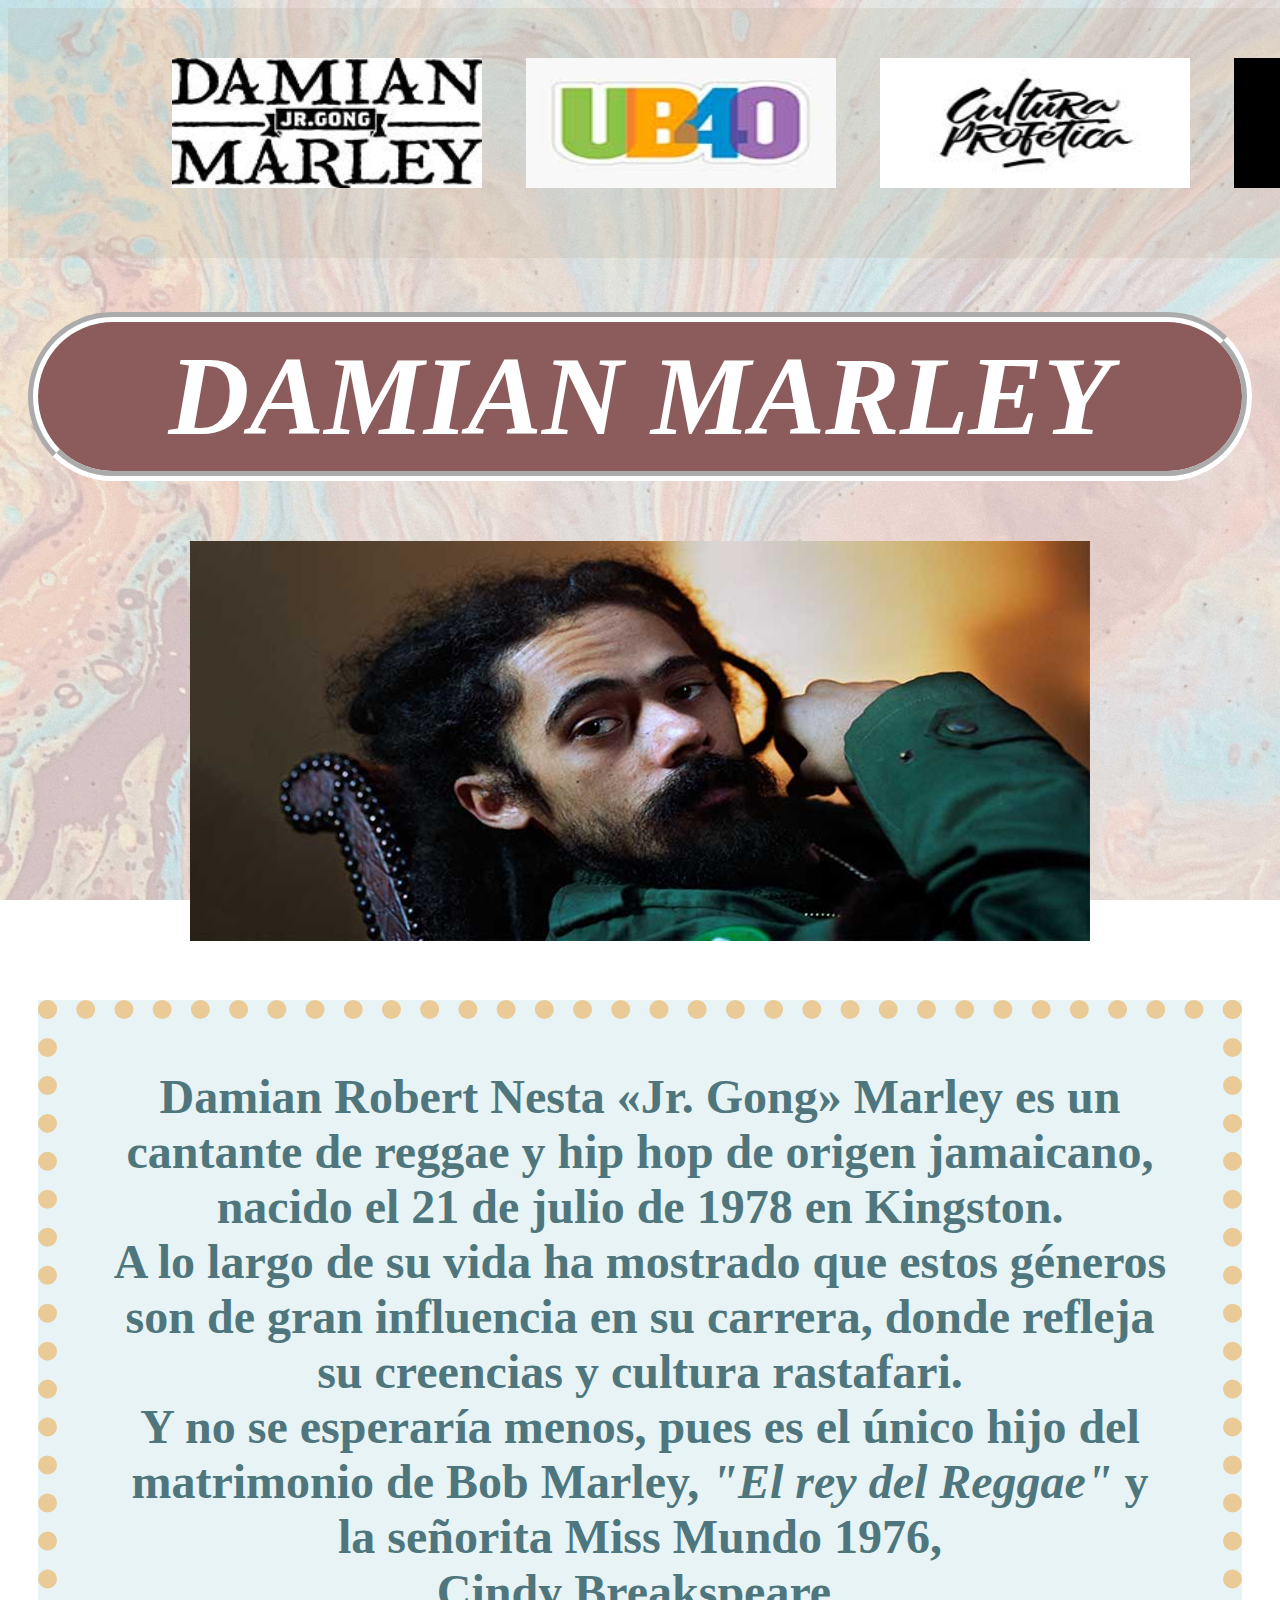
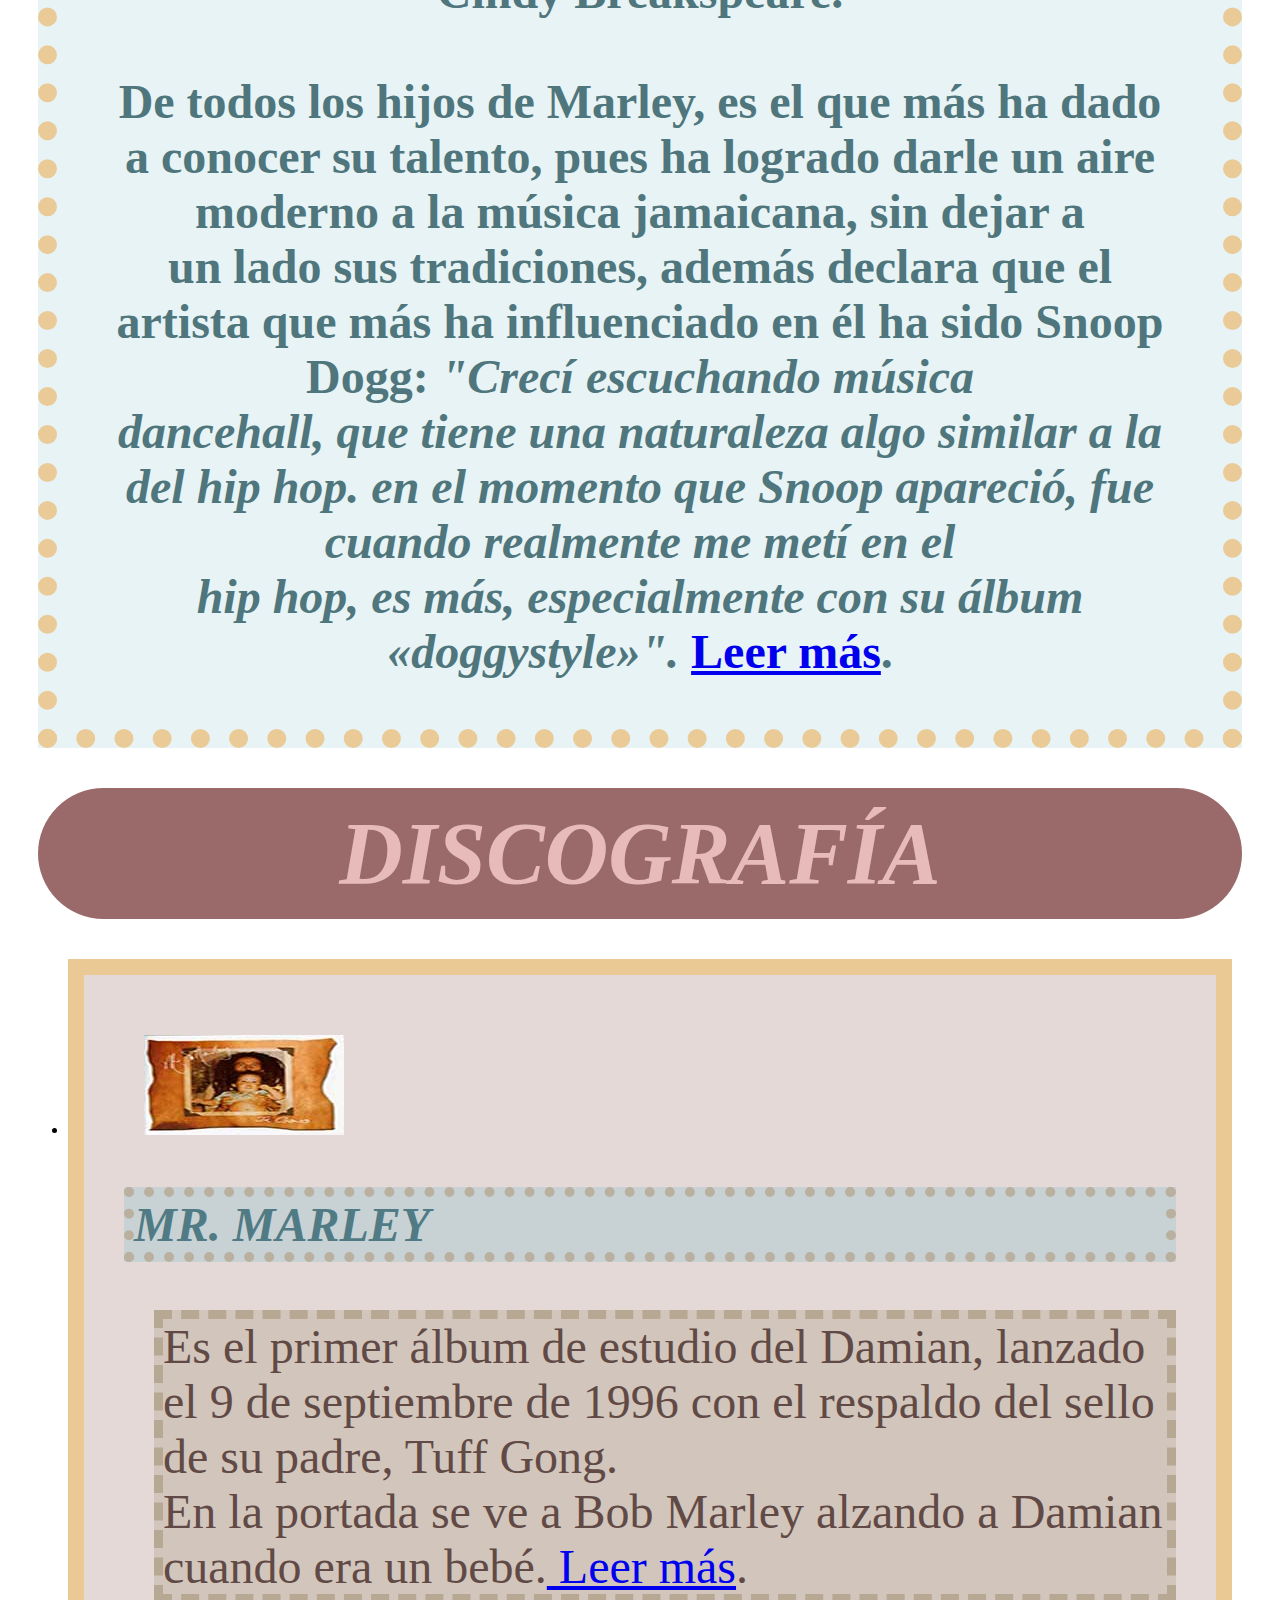
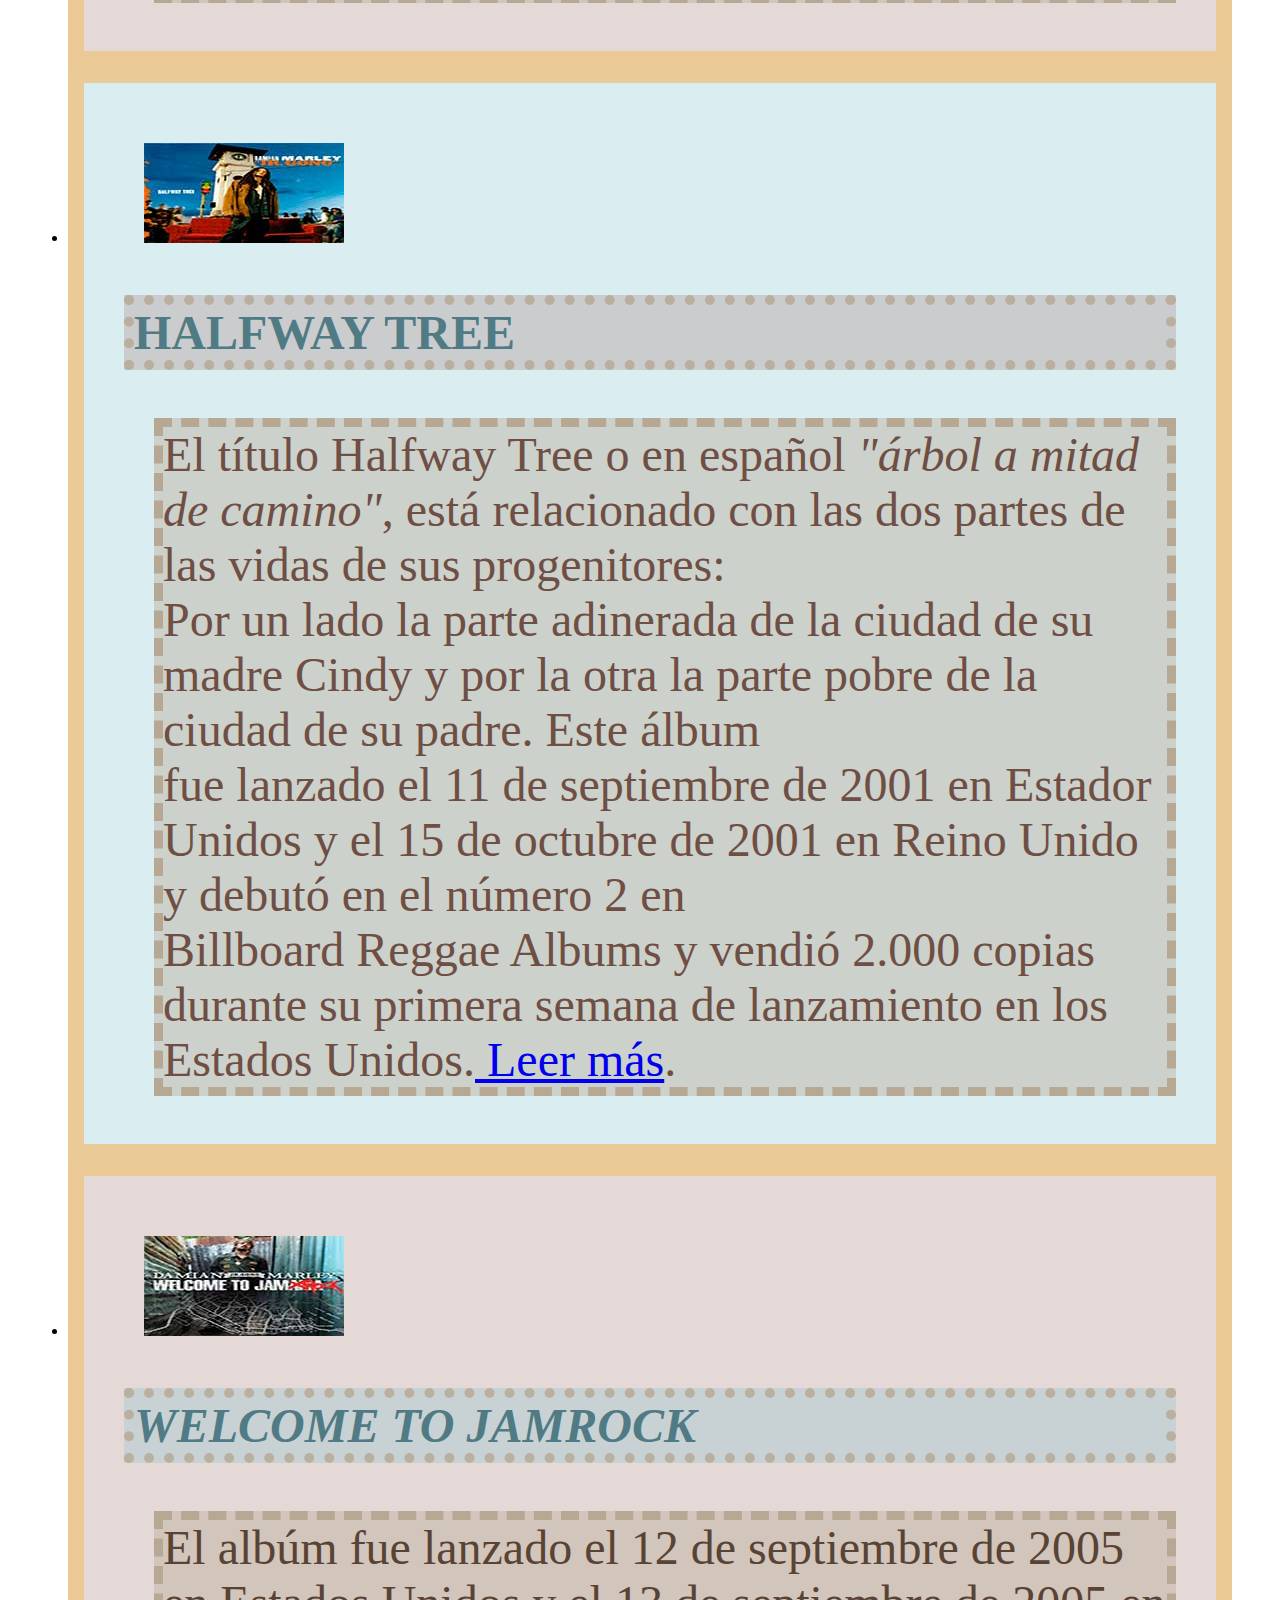
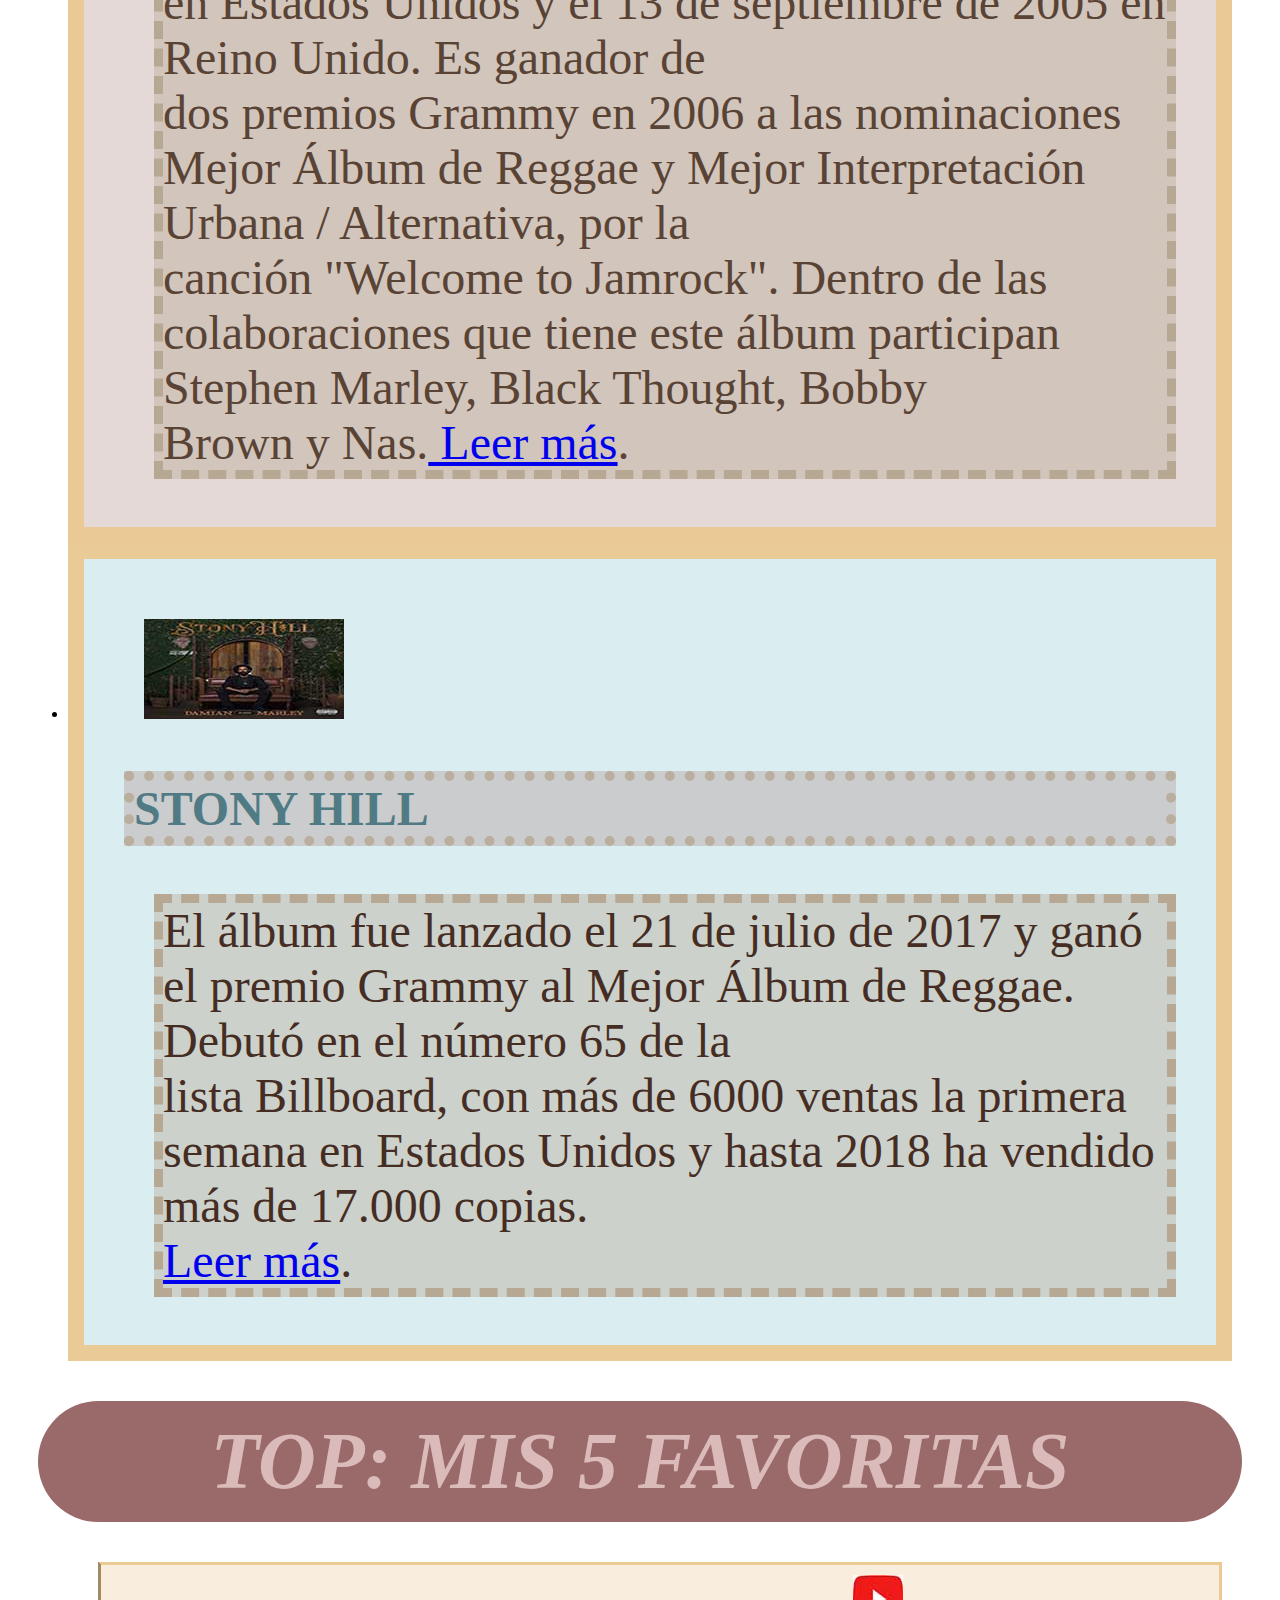
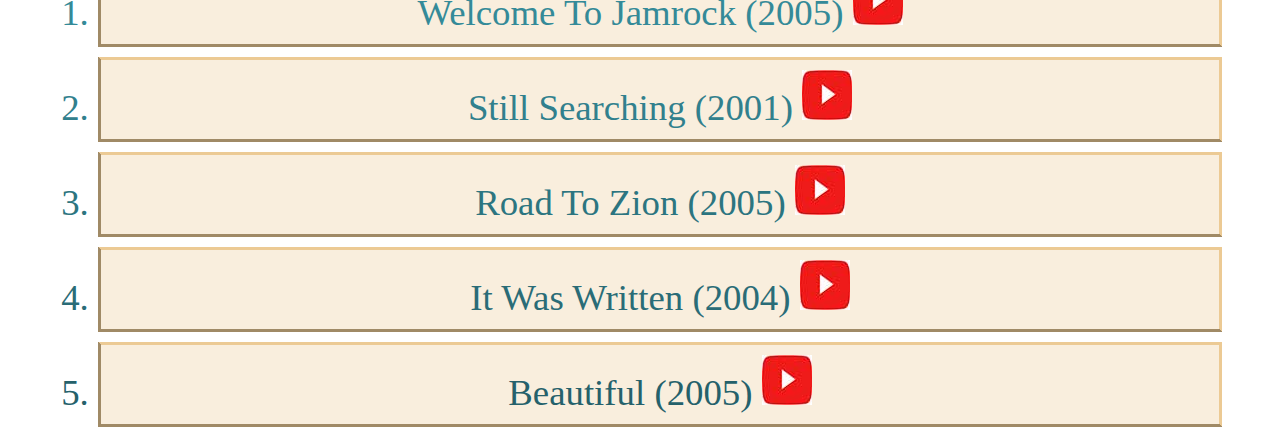
<file: pagina_bandas/index.html>
<!DOCTYPE html>
<html>

	<head>

		<title>BANDAS MUSICALES FAVORITAS: DAMIAN MARLEY</title>
		<meta charset="utf-8">
		<meta name="author" content="Ana María Cota">
		<meta name="keywords" content="musica, artista, genero, damian marley, reggae">
		<meta name="description" content="Sitio web personal usado para compartir mis bandas musicales favoritas">

		<link rel="stylesheet" type="text/css" media="all" href="css/stylo.css"> 

	</head>

	
	<body>

		<div class="navegacion">

		<a href="index.html"><img src="images/damian_marley_logo.jpg" alt="DAMIAN MARLEY LOGO" title="DAMIAN MARLEY"></a>
		<a href="ub40.html"><img src="images/ub40_logo.jpg" alt="UB40 LOGO" title="UB40"></a>
		<a href="culturaprofetica.html"><img src="images/cultura_profetica_logo.jpg" alt="CULTURA PROFÉTICA LOGO" title="CULTURA PROFÉTICA"></a>
		<a href="movimientooriginal.html"><img src="images/movimiento_original_logo.jpg" alt="MOVIMIENTO ORIGINAL LOGO" title="MOVIMIENTO ORIGINAL"></a>

		</div>

		<br><br><br>
		

	<h1>DAMIAN MARLEY</h1>

		<div class="principalimg"><img src="images/damian_marley/damian_marley.jpg" alt="DAMIAN MARLEY" title="DAMIAN MARLEY"></div>

		<p class="intro">Damian Robert Nesta «Jr. Gong» Marley es un cantante de reggae y hip hop de origen jamaicano, nacido el 21 de julio de 1978 en Kingston.<br> A lo largo de su vida ha mostrado que estos géneros son de gran influencia en su carrera, donde refleja su creencias y cultura rastafari.<br> Y no se esperaría menos, pues es el único hijo del matrimonio de Bob Marley, <em>"El rey del Reggae"</em> y la señorita Miss Mundo 1976,<br> Cindy Breakspeare.<br><br> De todos los hijos de Marley, es el que más ha dado a conocer su talento, pues ha logrado darle un aire moderno a la música jamaicana, sin dejar a <br> un lado sus tradiciones, además declara que el artista que más ha influenciado en él ha sido Snoop Dogg: <em>"Crecí escuchando música <br> dancehall, que tiene una naturaleza algo similar a la del hip hop. en el momento que Snoop apareció, fue cuando realmente me metí en el <br> hip hop, es más, especialmente con su álbum «doggystyle»".</em> <a href="https://www.last.fm/es/music/Damian+Marley/+wiki" target="_blank"> Leer más</a>.</p>


	<h2 id="sub1">DISCOGRAFÍA</h2>

		<ul>
			<li class="album_uno">
				<img src="images/damian_marley/mr_marley.jpg" alt="MR. MARLEY DAMIAN MARLEY" title="MR MARLEY ALBUM">
				<h3 class="ana" id="ita">MR. MARLEY</h3>
				<p class="disco_uno">Es el primer álbum de estudio del Damian, lanzado el 9 de septiembre de 1996 con el respaldo del sello de su padre, Tuff Gong. <br> En la portada se ve a Bob Marley alzando a Damian cuando era un bebé.<a href="https://en.wikipedia.org/wiki/Mr._Marley" target="_blank"> Leer más</a>.</p>

			</li>

			<li class="album_dos">
				<img src="images/damian_marley/halfway_tree.jpg" alt="HALFWAY TREE DAMIAN MARLEY" title="HALFWAY TREE ALBUM"><br>
				<h3 class="maria" id="bol">HALFWAY TREE</h3>
				<p class="disco_dos">El título Halfway Tree o en español <em>"árbol a mitad de camino"</em>, está relacionado con las dos partes de las vidas de sus progenitores:<br> Por un lado la parte adinerada de la ciudad de su madre Cindy y por la otra la parte pobre de la ciudad de su padre. Este álbum <br> fue lanzado el 11 de septiembre de 2001 en Estador Unidos y el 15 de octubre de 2001 en Reino Unido y debutó en el número 2 en <br> Billboard Reggae Albums y vendió 2.000 copias durante su primera semana de lanzamiento en los Estados Unidos.<a href="https://en.wikipedia.org/wiki/Halfway_Tree" target="_blank"> Leer más</a>.</p>
			</li>

			<li class="album_uno">
				<img src="images/damian_marley/welcome_to_jamrock.jpg" alt="WELCOME TO JAMROCK DAMIAN MARLEY" title="WELCOME TO JAMROCK ALBUM">
				<h3 class="cota" id="ita">WELCOME TO JAMROCK</h3>
				<p class="disco_tres">El albúm fue lanzado el 12 de septiembre de 2005 en Estados Unidos y el 13 de septiembre de 2005 en Reino Unido. Es ganador de<br> dos premios Grammy en 2006 a las nominaciones Mejor Álbum de Reggae y Mejor Interpretación Urbana / Alternativa, por la <br> canción "Welcome to Jamrock". Dentro de las colaboraciones que tiene este álbum participan Stephen Marley, Black Thought, Bobby <br> Brown y Nas.<a href="https://en.wikipedia.org/wiki/Welcome_to_Jamrock" target="_blank"> Leer más</a>.</p>
			</li>

			<li class="album_dos">
				<img src="images/damian_marley/stony_hill.jpg" alt="STONY HILL DAMIAN MARLEY" title="STONY HILL ALBUM">
				<h3 class="noguera" id="bol">STONY HILL</h3>
				<p class="disco_cuatro">El álbum fue lanzado el 21 de julio de 2017 y ganó el premio Grammy al Mejor Álbum de Reggae. Debutó en el número 65 de la <br> lista Billboard, con más de 6000 ventas la primera semana en Estados Unidos y hasta 2018 ha vendido más de 17.000 copias.<br><a href="https://en.wikipedia.org/wiki/Stony_Hill_(album)" target="_blank"> Leer más</a>.</p>
			</li>


		</ul>

	<h2 id="sub2">TOP: MIS 5 FAVORITAS</h2>

		<ol id="canciones">
			<li class="primera">
				Welcome To Jamrock (2005) <a href="https://www.youtube.com/watch?v=_GZlJGERbvE" target="_blank"> <img src="images/youtube_logo.jpg"></a>
			</li>



			<li class="segunda">
				Still Searching (2001) <a href="https://www.youtube.com/watch?v=YsunfX4FwHM" target="_blank"> <img src="images/youtube_logo.jpg"></a>
			
			</li>



			<li class="tercera">
				Road To Zion (2005) <a href="https://www.youtube.com/watch?v=JnSdUaQUF-8" target="_blank"> <img src="images/youtube_logo.jpg"></a>
			
			</li>



			<li class="cuarta">
				It Was Written (2004) <a href="https://www.youtube.com/watch?v=8ETFBr8dsWE" target="_blank"> <img src="images/youtube_logo.jpg"></a>
			
			</li>



			<li class="quinta">
				Beautiful (2005) <a href="https://www.youtube.com/watch?v=IBGYRtVqVSM" target="_blank"> <img src="images/youtube_logo.jpg"></a>
			
			</li>


	</ol>

	</body>

</html>
</file>
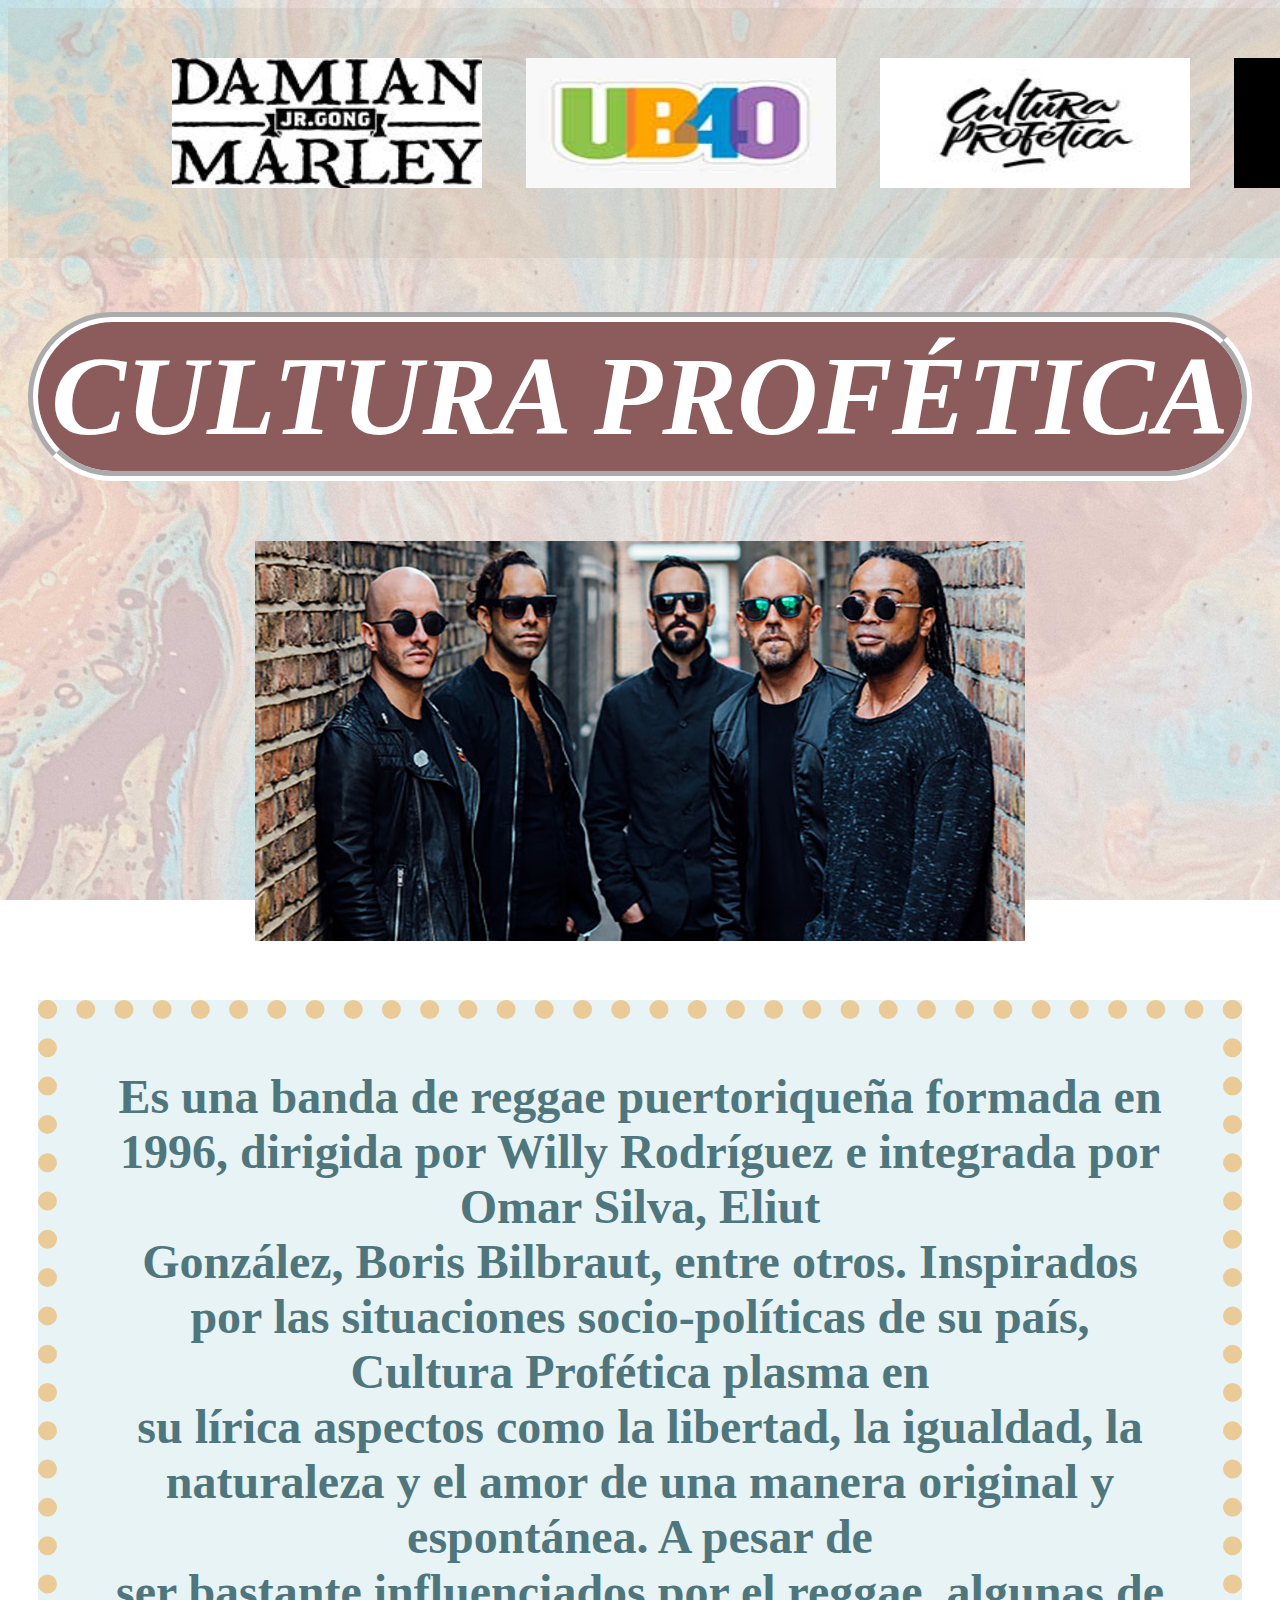
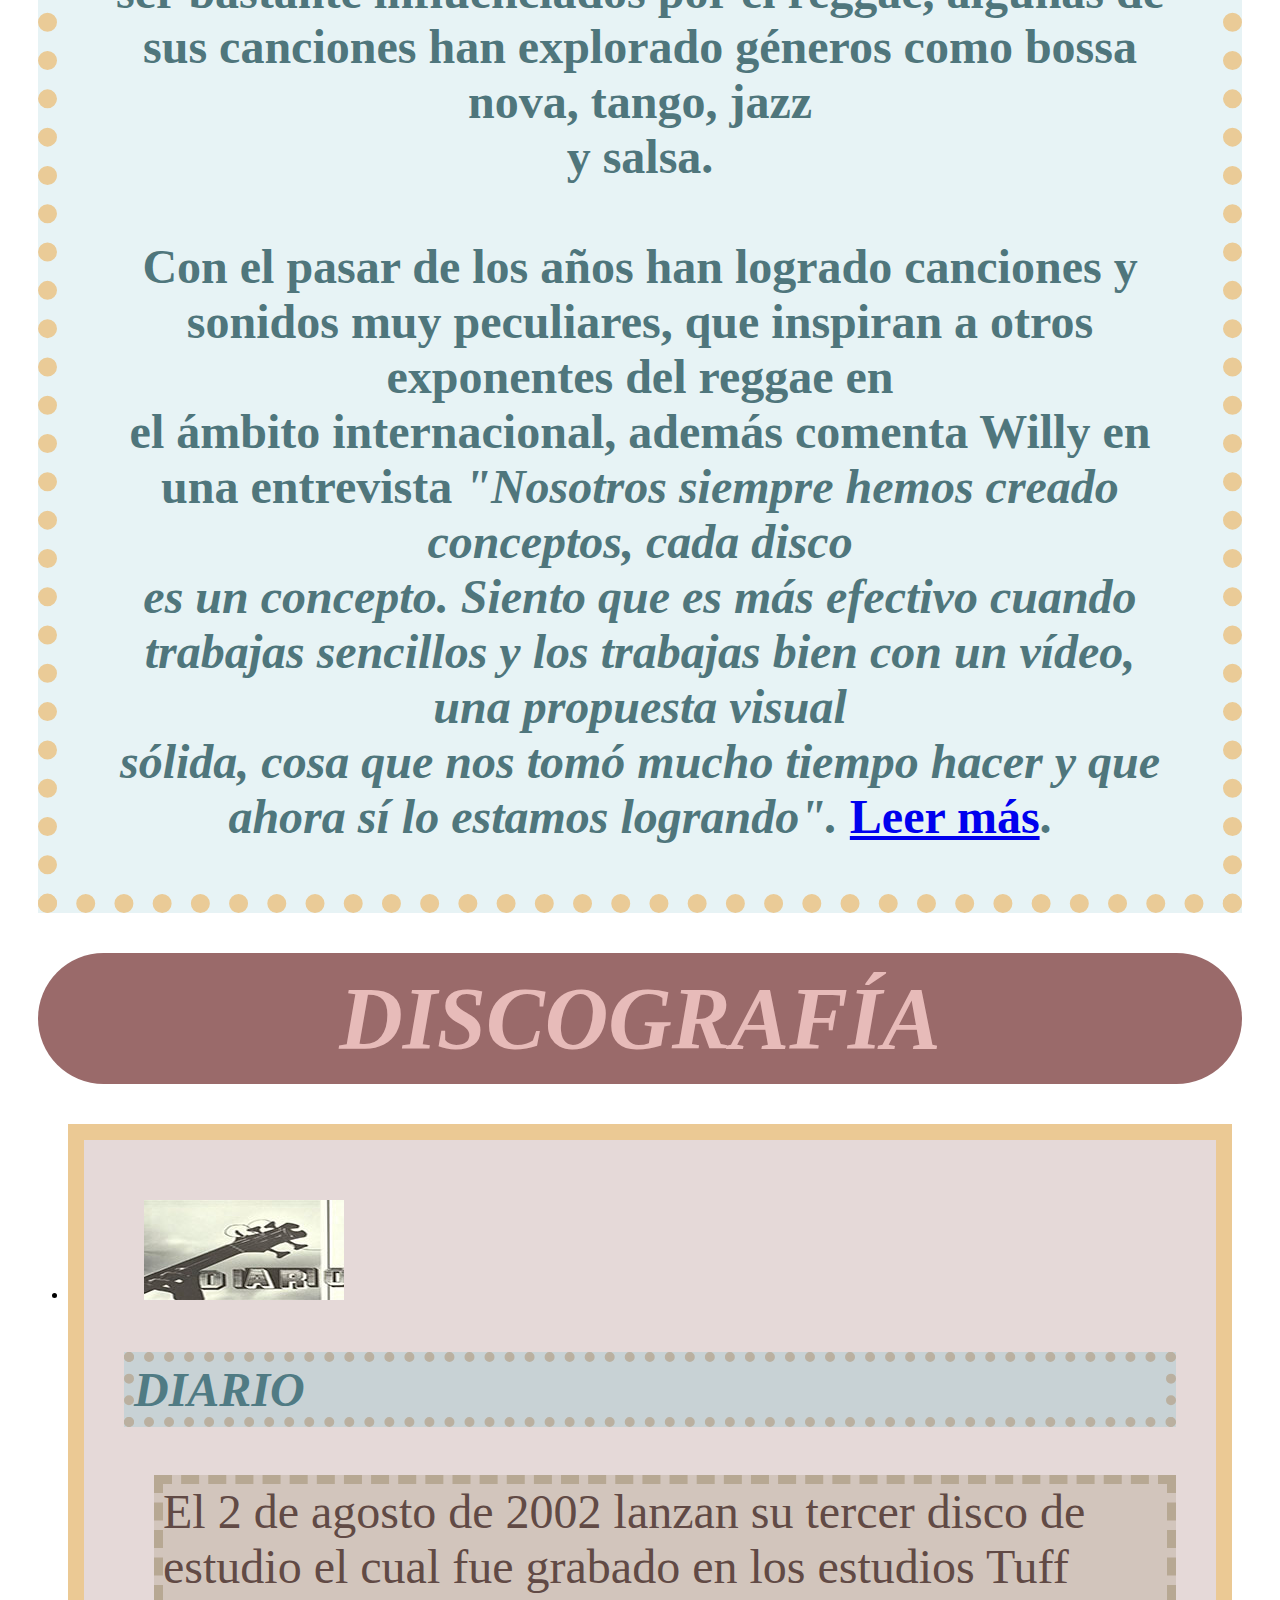
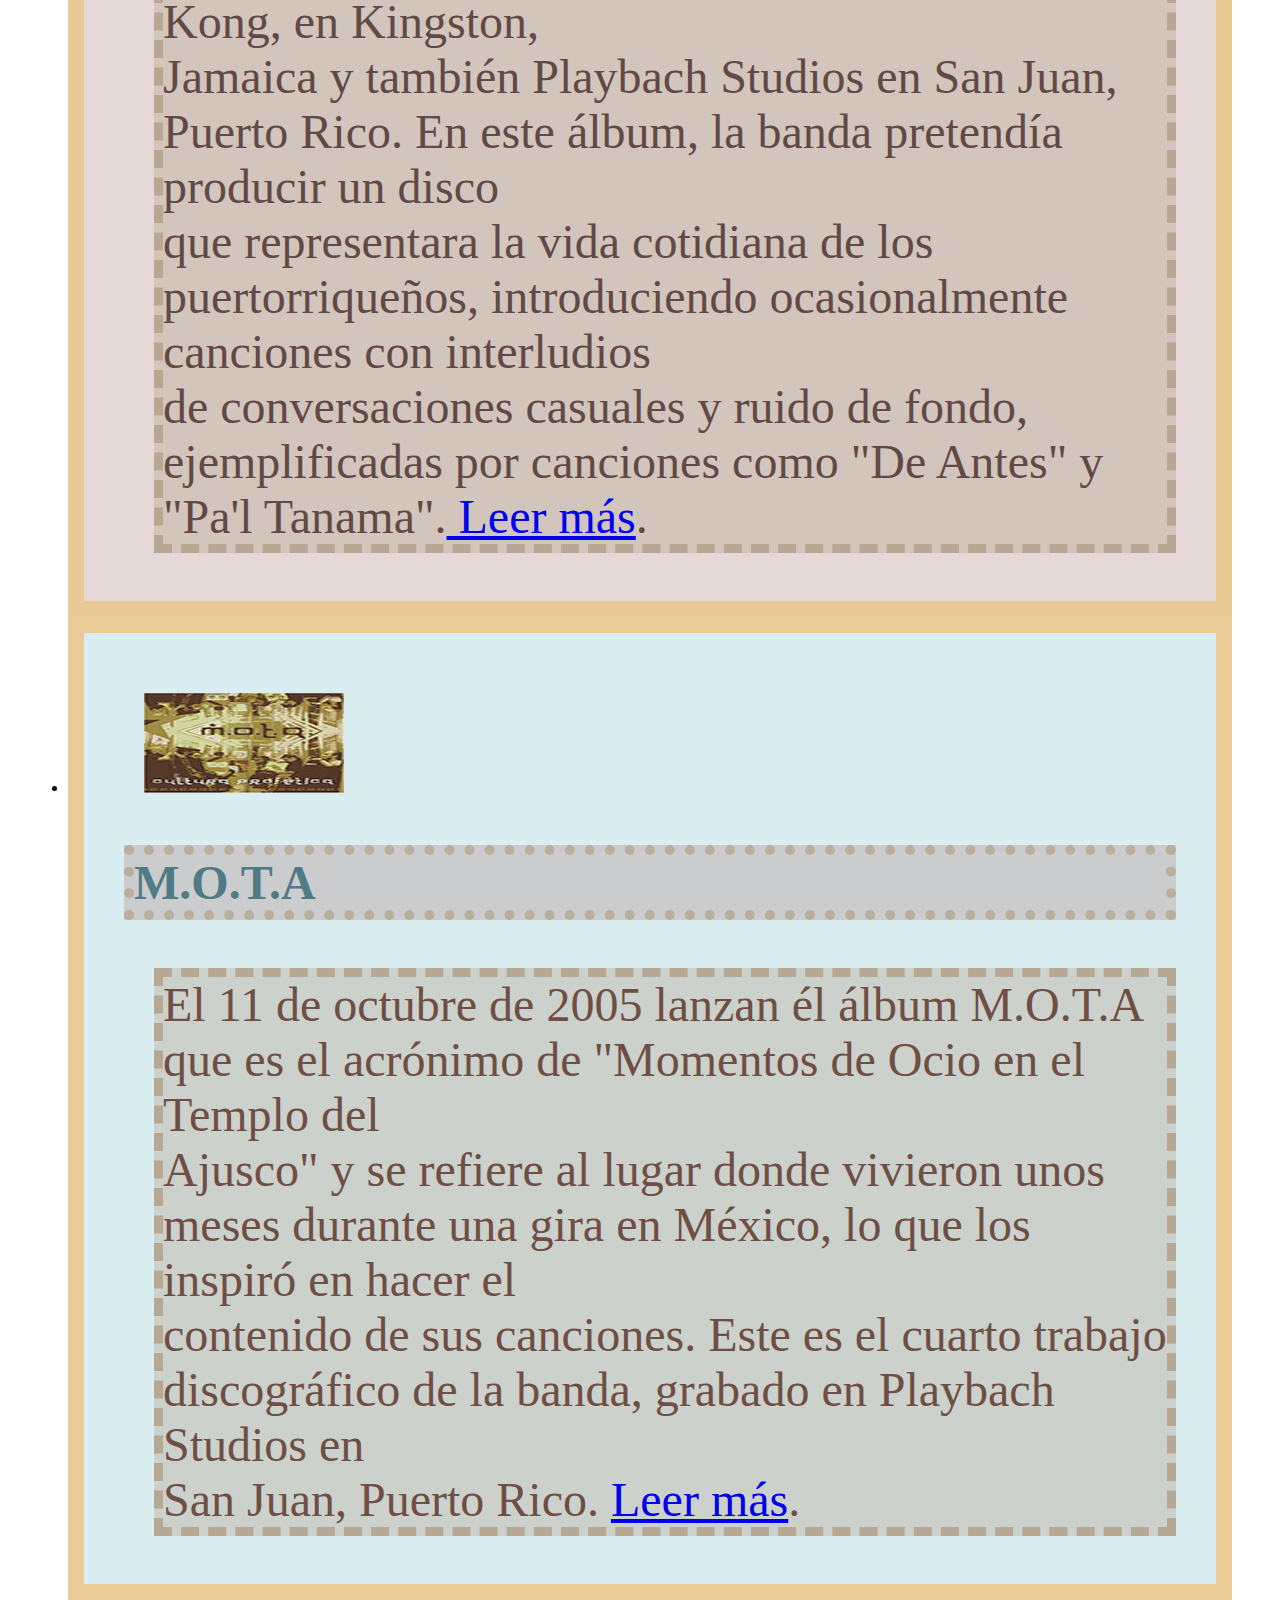
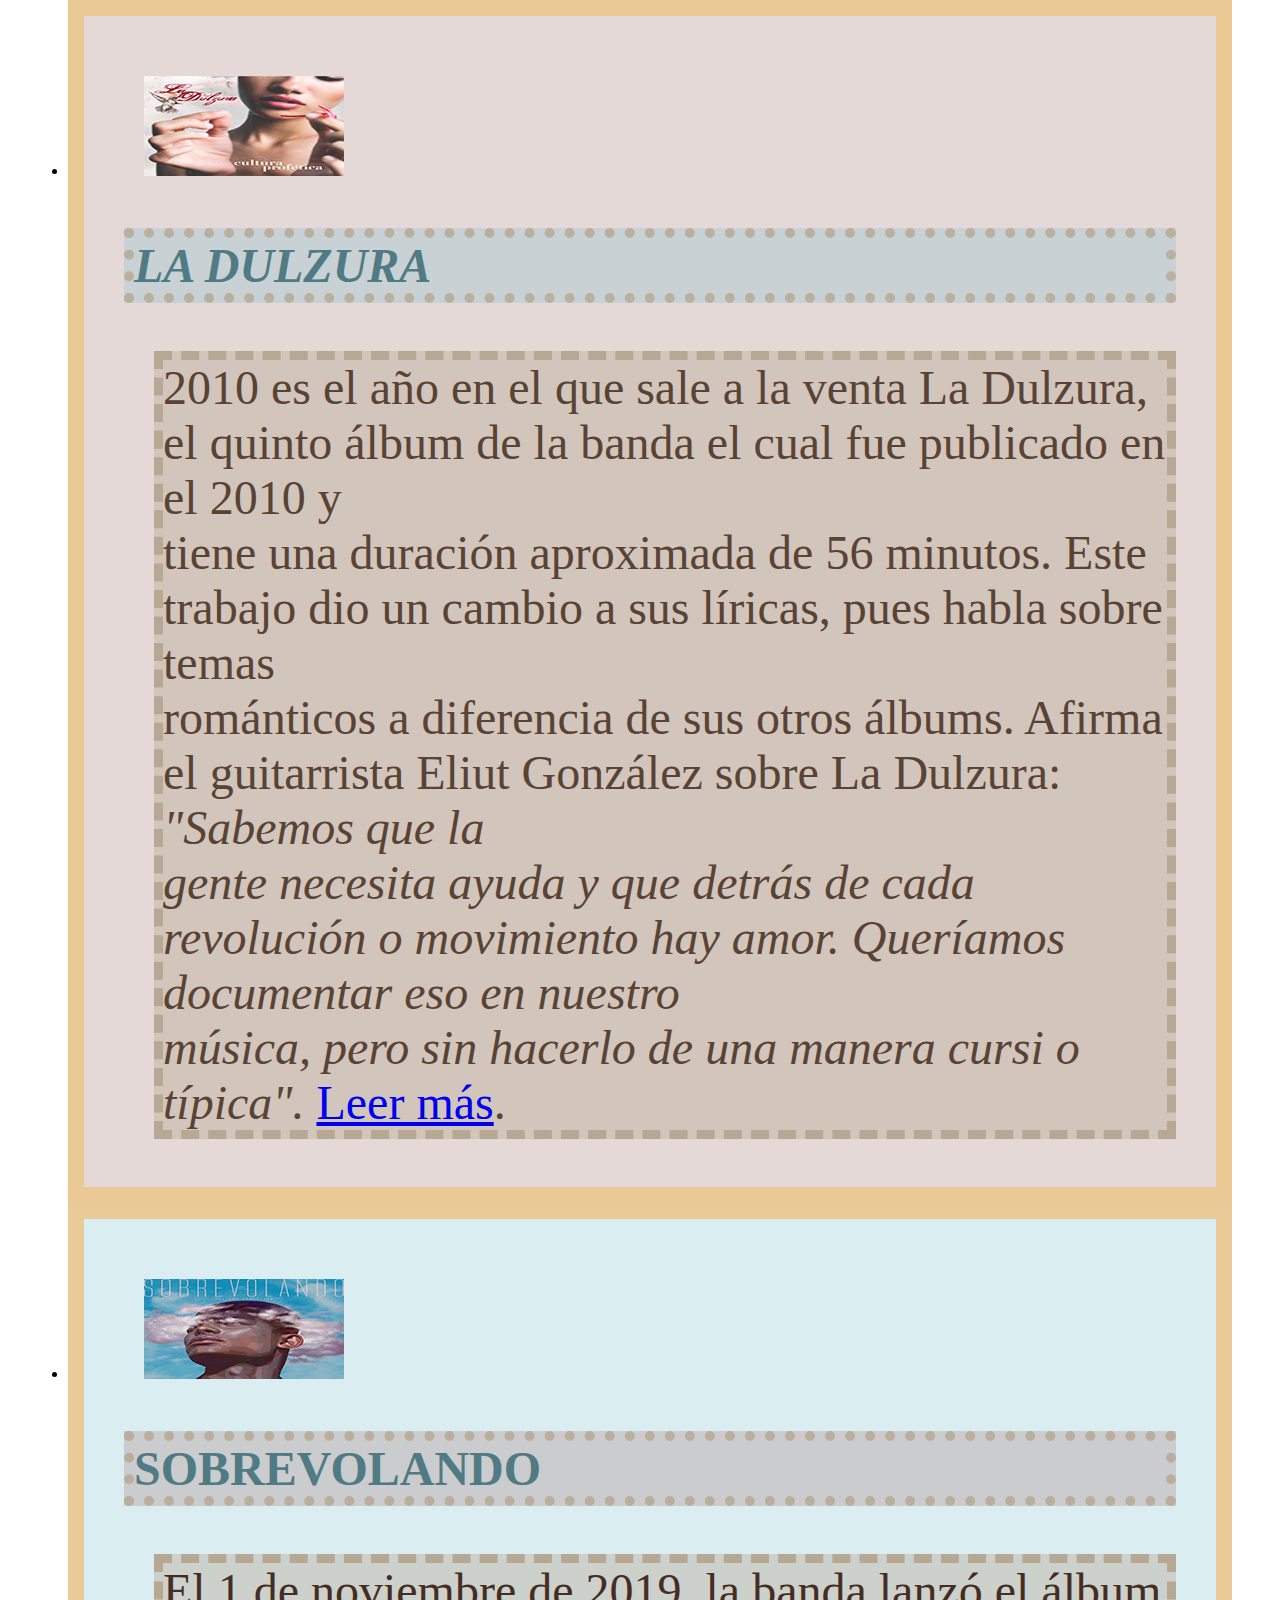
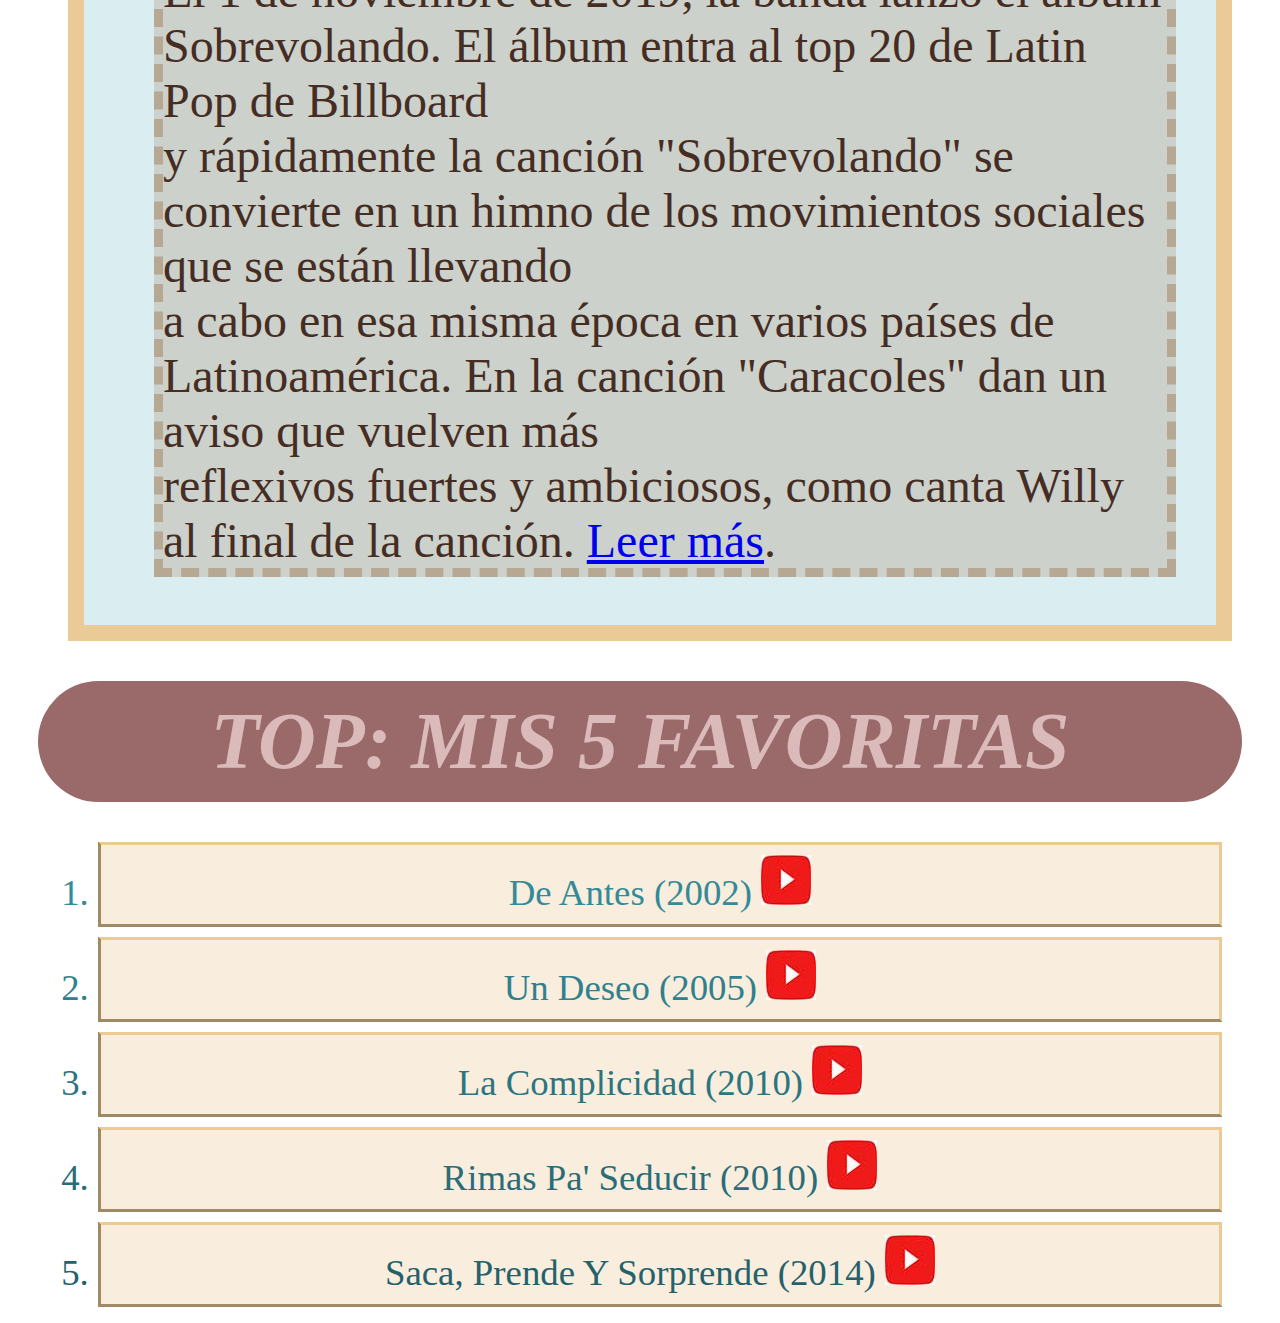
<file: pagina_bandas/culturaprofetica.html>
<!DOCTYPE html>
<html>

	<head>

		<title>CULTURA PROFÉTICA</title>
		<meta charset="utf-8">
		<meta name="author" content="Ana María Cota">
		<meta name="keywords" content="musica, artista, genero, cultura profetica, reggae">
		<meta name="description" content="Sitio web personal usado para compartir mis bandas musicales favoritas">

		<link rel="stylesheet" type="text/css" media="all" href="css/stylo.css"> 

	</head>

	
	<body>

		<div class="navegacion">

		<a href="index.html"><img src="images/damian_marley_logo.jpg" alt="DAMIAN MARLEY LOGO" title="DAMIAN MARLEY"></a>
		<a href="ub40.html"><img src="images/ub40_logo.jpg" alt="UB40 LOGO" title="UB40"></a>
		<a href="culturaprofetica.html"><img src="images/cultura_profetica_logo.jpg" alt="CULTURA PROFÉTICA LOGO" title="CULTURA PROFÉTICA"></a>
		<a href="movimientooriginal.html"><img src="images/movimiento_original_logo.jpg" alt="MOVIMIENTO ORIGINAL LOGO" title="MOVIMIENTO ORIGINAL"></a>

		</div>

		<br><br><br>
		

	<h1>CULTURA PROFÉTICA</h1>

		<div><img src="images/cultura_profetica/cultura_profetica.jpg" alt="CULTURA PROFÉTICA" title="CULTURA PROFÉTICA"></div>

		<p class="intro">Es una banda de reggae puertoriqueña formada en 1996, dirigida por Willy Rodríguez e integrada por Omar Silva, Eliut <br> González, Boris Bilbraut, entre otros. Inspirados por las situaciones socio-políticas de su país, Cultura Profética plasma en <br> su lírica aspectos como la libertad, la igualdad, la naturaleza y el amor de una manera original y espontánea. A pesar de <br> ser  bastante influenciados por el reggae, algunas de sus canciones han explorado géneros como  bossa nova, tango, jazz <br> y salsa. <br><br> Con el pasar de los años han logrado canciones y sonidos muy peculiares, que inspiran a otros exponentes del reggae en <br> el ámbito internacional, además comenta Willy en una entrevista <em>"Nosotros siempre hemos creado conceptos, cada disco <br> es un concepto. Siento que es más efectivo cuando trabajas sencillos y los trabajas bien con un vídeo, una propuesta visual <br> sólida, cosa que nos tomó mucho tiempo hacer y que ahora sí lo estamos logrando".</em> <a href="https://www.buenamusica.com/cultura-profetica/biografia" target="_blank"> Leer más</a>.</p>


	<h2 id="sub1">DISCOGRAFÍA</h2>

		<ul>
			<li class="album_uno">
				<img src="images/cultura_profetica/diario.jpg" alt="DIARIO" title="DIARIO ALBUM">
				<h3 class="ana" id="ita">DIARIO</h3>
				<p class="disco_uno">El 2 de agosto de 2002 lanzan su tercer disco de estudio el cual fue grabado en los estudios Tuff Kong, en Kingston, <br> Jamaica y también Playbach Studios en San Juan, Puerto Rico. En este álbum, la banda pretendía producir un disco <br> que representara la vida cotidiana de los puertorriqueños, introduciendo ocasionalmente canciones con interludios <br> de conversaciones casuales y ruido de fondo, ejemplificadas por canciones como "De Antes" y "Pa'l Tanama".<a href="https://en.wikipedia.org/wiki/Diario_(Cultura_Prof%C3%A9tica_album)" target="_blank"> Leer más</a>.</p>

			</li>

			<li class="album_dos">
				<img src="images/cultura_profetica/mota.jpg" alt="MOTA" title="MOTA ALBUM"><br>
				<h3 class="maria" id="bol">M.O.T.A</h3>
				<p class="disco_dos">El 11 de octubre de 2005 lanzan él álbum M.O.T.A que es el acrónimo de "Momentos de Ocio en el Templo del <br>  Ajusco" y se refiere al lugar donde vivieron unos meses durante una gira en México, lo que los inspiró en hacer el <br> contenido de sus canciones. Este es el cuarto trabajo discográfico de la banda, grabado en Playbach Studios en <br> San Juan, Puerto Rico. <a href="https://en.wikipedia.org/wiki/M.O.T.A._(album)" target="_blank"> Leer más</a>.</p>
			</li>

			<li class="album_uno">
				<img src="images/cultura_profetica/la_dulzura.jpg" alt="LA DULZURA" title="LA DULZURA ALBUM">
				<h3 class="cota" id="ita">LA DULZURA</h3>
				<p class="disco_tres">2010 es el año en el que sale a la venta La Dulzura, el quinto álbum de la banda el cual fue publicado en el 2010 y <br> tiene una duración aproximada de 56 minutos. Este trabajo dio un cambio a sus líricas, pues habla sobre temas <br> románticos a diferencia de sus otros álbums. Afirma el guitarrista Eliut González sobre La Dulzura: <em>"Sabemos que la <br> gente necesita ayuda y que detrás de cada revolución o movimiento hay amor. Queríamos documentar eso en nuestro <br> música, pero sin hacerlo de una manera cursi o típica".</em> <a href="https://en.wikipedia.org/wiki/La_Dulzura" target="_blank"> Leer más</a>.</p>
			</li>

			<li class="album_dos">
				<img src="images/cultura_profetica/sobrevolando.jpg" alt="SOBREVOLANDO" title="SOBREVOLANDO ALBUM">
				<h3 class="noguera" id="bol">SOBREVOLANDO</h3>
				<p class="disco_cuatro">El 1 de noviembre de 2019, la banda lanzó el álbum Sobrevolando. El álbum entra al top 20 de Latin Pop de Billboard <br> y rápidamente la canción "Sobrevolando" se convierte en un himno de los movimientos sociales que se están llevando <br> a cabo en esa misma época en varios países de Latinoamérica. En la canción "Caracoles" dan un aviso que vuelven más <br> reflexivos fuertes y ambiciosos, como canta Willy al final de la canción. <a href="https://www.revistafactum.com/sobrevolando-el-ambicioso-renacer-de-cultura-profetica/" target="_blank"> Leer más</a>.</p>
			</li>


		</ul>

	<h2 id="sub2">TOP: MIS 5 FAVORITAS</h2>

		<ol id="canciones">
			<li class="primera">
				De Antes (2002) <a href="https://www.youtube.com/watch?v=8IkeeqmA230" target="_blank"> <img src="images/youtube_logo.jpg"></a>
			</li>



			<li class="segunda">
				Un Deseo (2005) <a href="https://www.youtube.com/watch?v=BxYTR93-KZA" target="_blank"> <img src="images/youtube_logo.jpg"></a>
			
			</li>



			<li class="tercera">
				La Complicidad (2010) <a href="https://www.youtube.com/watch?v=Fjg3n5nt550" target="_blank"> <img src="images/youtube_logo.jpg"></a>
			
			</li>



			<li class="cuarta">
				Rimas Pa' Seducir (2010) <a href="https://www.youtube.com/watch?v=MPWd1GJflIw" target="_blank"> <img src="images/youtube_logo.jpg"></a>
			
			</li>



			<li class="quinta">
				Saca, Prende Y Sorprende (2014) <a href="https://www.youtube.com/watch?v=ilFRysXKwRE" target="_blank"> <img src="images/youtube_logo.jpg"></a>
			
			</li>


	</ol>

	</body>

</html>
</file>
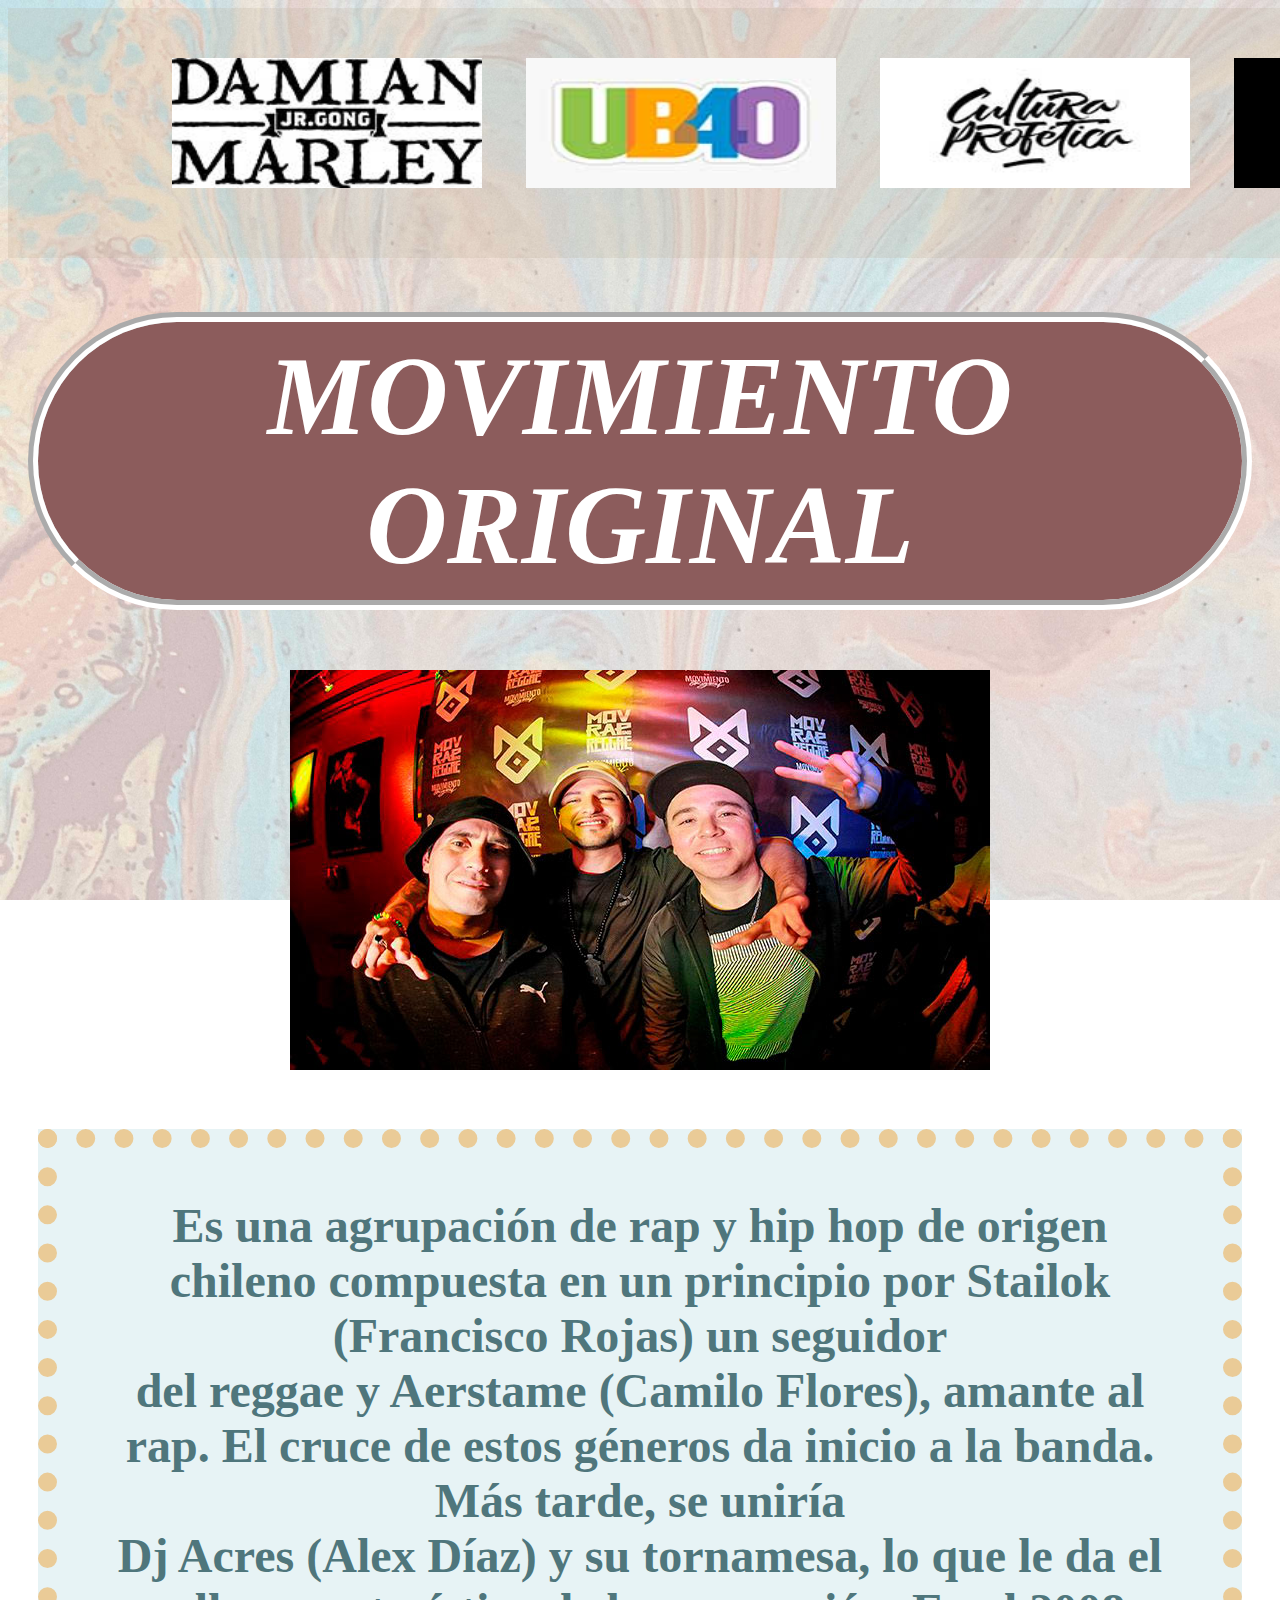
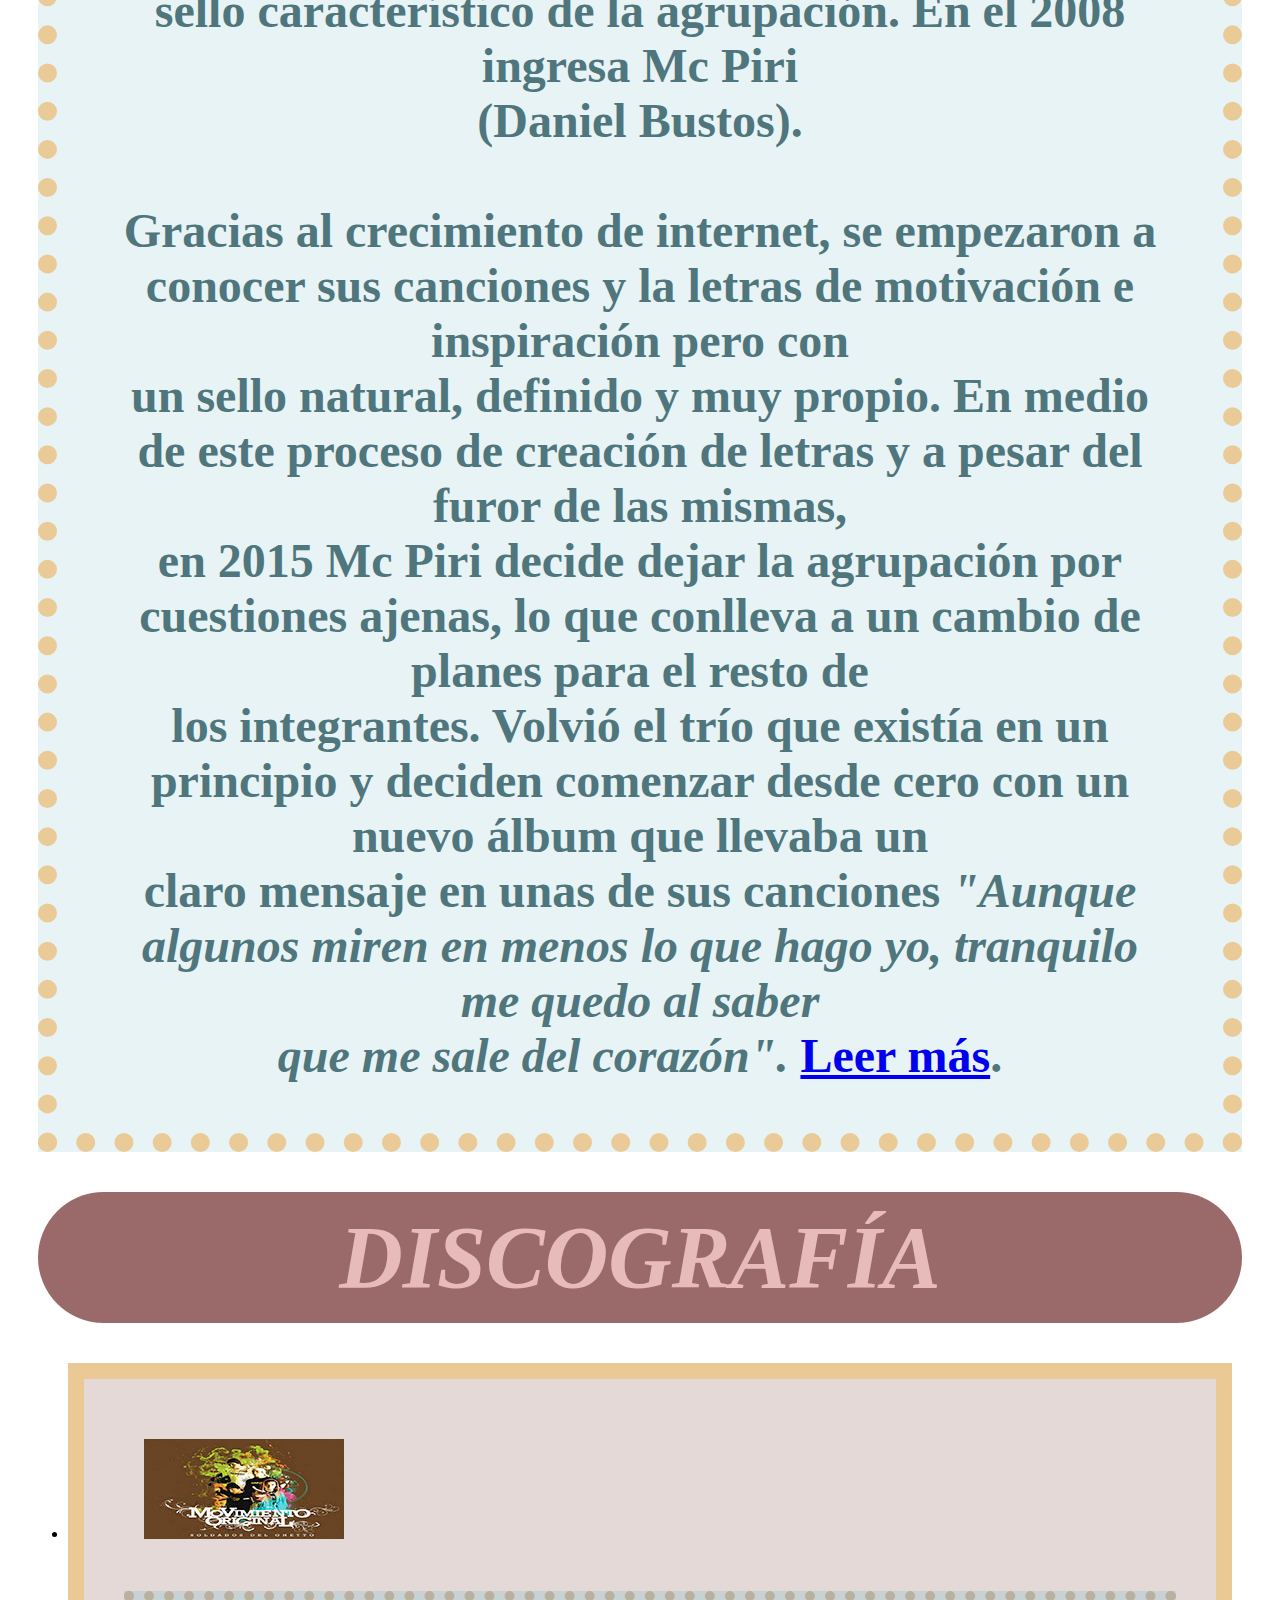
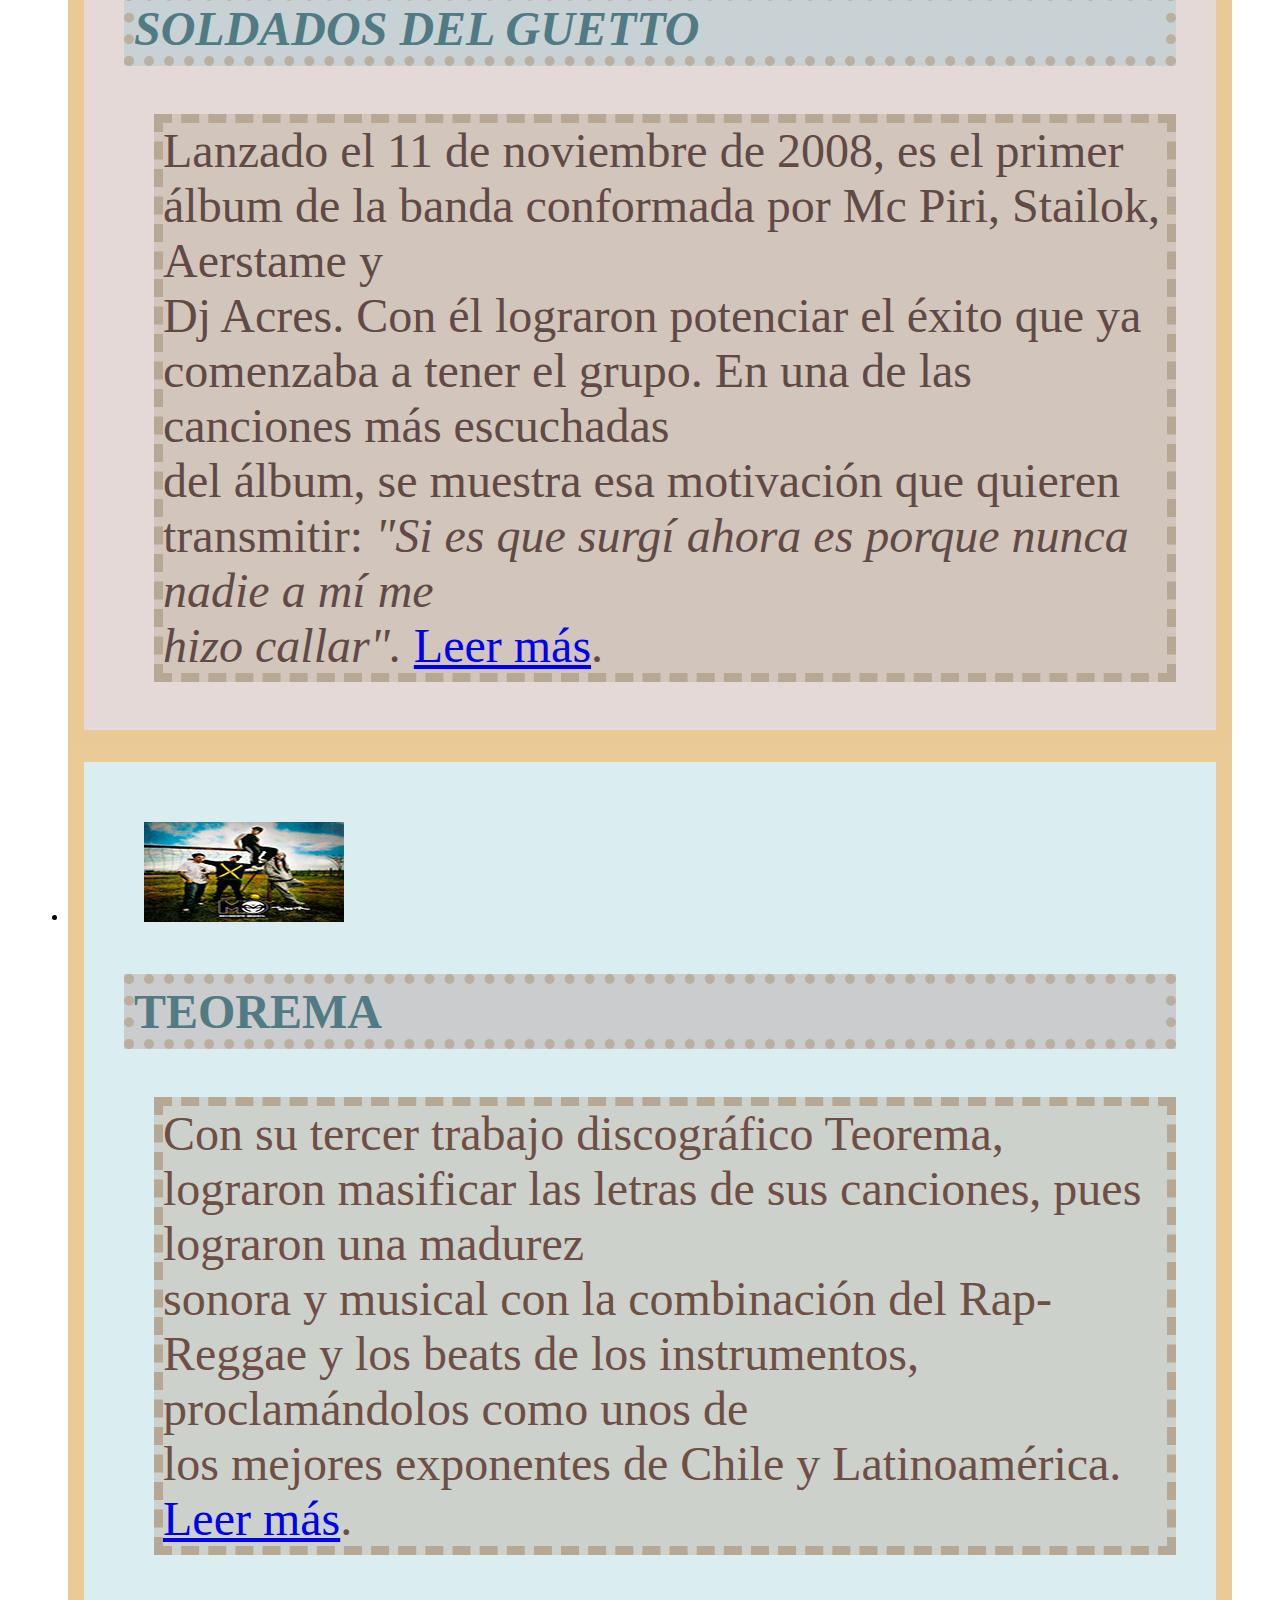
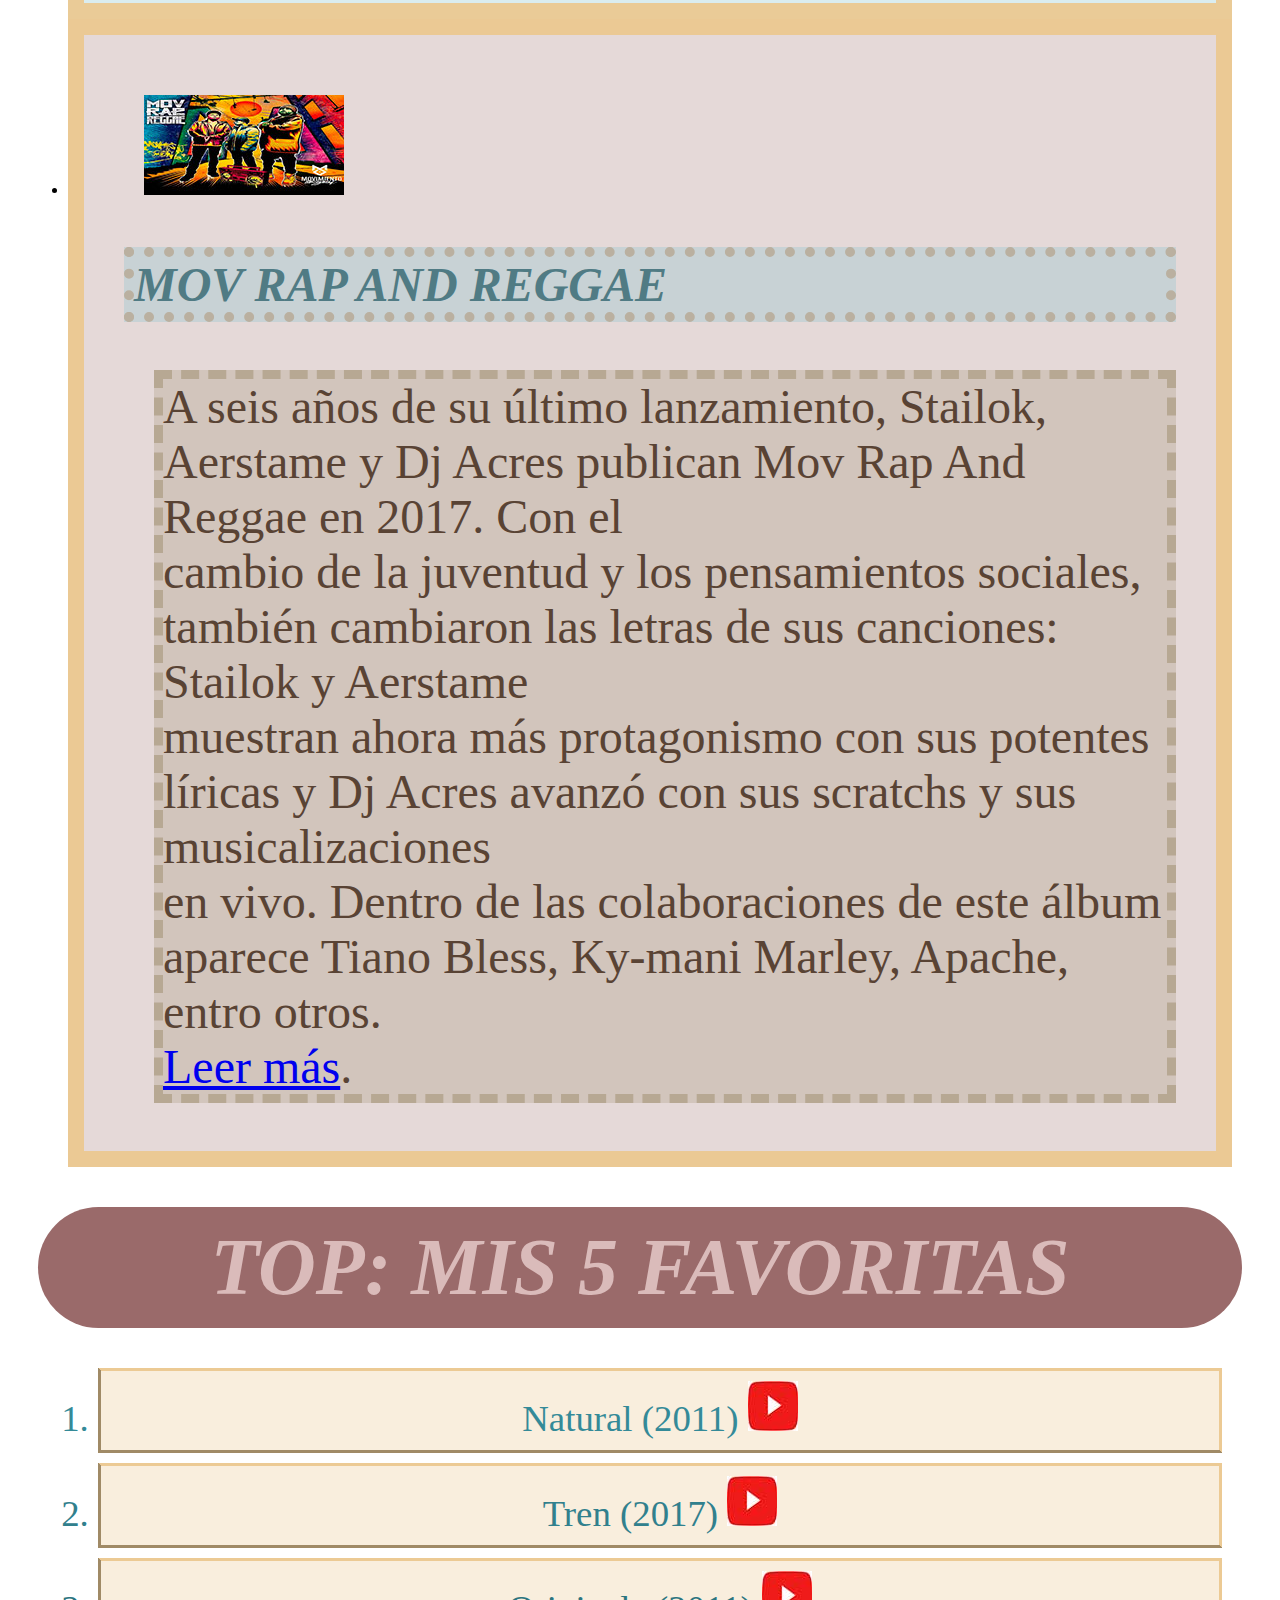
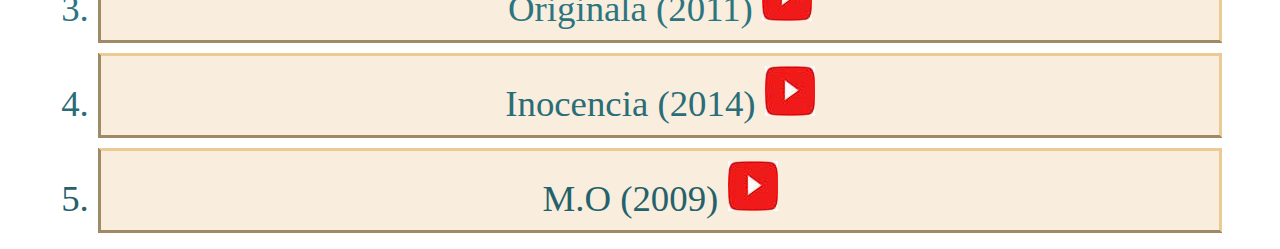
<file: pagina_bandas/movimientooriginal.html>
<!DOCTYPE html>
<html>

	<head>

		<title>MOVIMIENTO ORIGINAL</title>
		<meta charset="utf-8">
		<meta name="author" content="Ana María Cota">
		<meta name="keywords" content="musica, artista, genero, movimiento original, hip hop">
		<meta name="description" content="Sitio web personal usado para compartir mis bandas musicales favoritas">

		<link rel="stylesheet" type="text/css" media="all" href="css/stylo.css"> 

	</head>

	
	<body>

		<div class="navegacion">

		<a href="index.html"><img src="images/damian_marley_logo.jpg" alt="DAMIAN MARLEY LOGO" title="DAMIAN MARLEY"></a>
		<a href="ub40.html"><img src="images/ub40_logo.jpg" alt="UB40 LOGO" title="UB40"></a>
		<a href="culturaprofetica.html"><img src="images/cultura_profetica_logo.jpg" alt="CULTURA PROFÉTICA LOGO" title="CULTURA PROFÉTICA"></a>
		<a href="movimientooriginal.html"><img src="images/movimiento_original_logo.jpg" alt="MOVIMIENTO ORIGINAL LOGO" title="MOVIMIENTO ORIGINAL"></a>

		</div>
		
		<br><br><br>
		

	<h1>MOVIMIENTO ORIGINAL</h1>

		<div><img src="images/movimiento_original/movimiento_original_banda.jpg" alt="MOVIMIENTO ORIGINAL" title="MOVIMIENTO ORIGINAL"></div>

		<p class="intro"> Es una agrupación de rap y hip hop de origen chileno compuesta en un principio por Stailok (Francisco Rojas) un seguidor <br> del reggae y Aerstame (Camilo Flores), amante al rap. El cruce de estos géneros da inicio a la banda. Más tarde, se uniría <br> Dj Acres (Alex Díaz) y su tornamesa, lo que le da el sello característico de la agrupación. En el 2008 ingresa Mc Piri <br> (Daniel Bustos). <br><br> Gracias al crecimiento de internet, se empezaron a conocer sus canciones y la letras de motivación e inspiración pero con <br> un sello natural, definido y muy propio. En medio de este proceso de creación de letras y a pesar del furor de las mismas, <br> en 2015  Mc Piri decide dejar la agrupación por cuestiones ajenas, lo que conlleva a un cambio de planes para el resto de <br> los integrantes. Volvió el trío que existía en un principio y deciden comenzar desde cero con un nuevo álbum que llevaba un <br> claro  mensaje en unas de sus canciones <em>"Aunque algunos miren en menos lo que hago yo, tranquilo me quedo al saber <br> que me  sale del corazón".</em>  <a href="https://www.musicapopular.cl/grupo/movimiento-original/" target="_blank"> Leer más</a>.</p>


	<h2 id="sub1">DISCOGRAFÍA</h2>

		<ul>
			<li class="album_uno">
				<img src="images/movimiento_original/soldados_del_guetto.jpg" alt="SOLDADOS DEL GUETTO" title="SOLDADOS DEL GUETTO ALBUM">
				<h3 class="ana" id="ita">SOLDADOS DEL GUETTO</h3>
				<p class="disco_uno"> Lanzado el 11 de noviembre de 2008, es el primer álbum de la banda conformada por Mc Piri, Stailok, Aerstame y <br> Dj Acres. Con él lograron potenciar el éxito que ya comenzaba a tener el grupo. En una de las canciones más escuchadas <br> del álbum, se muestra esa motivación que quieren transmitir: <em>"Si es que surgí ahora es porque nunca nadie a mí me <br>  hizo callar".</em> <a href="https://es.wikipedia.org/wiki/Soldados_del_ghetto" target="_blank"> Leer más</a>.</p>

			</li>

			<li class="album_dos">
				<img src="images/movimiento_original/teorema.jpg" alt="TEOREMA" title="TEOREMA">
				<h3 class="maria" id="bol">TEOREMA</h3>
				<p class="disco_dos"> Con su tercer trabajo discográfico Teorema, lograron masificar las letras de sus canciones, pues lograron una madurez <br> sonora y musical con la combinación del Rap-Reggae y los beats de los instrumentos, proclamándolos como unos de <br> los mejores exponentes de Chile y Latinoamérica. <a href="https://www.hhgroups.com/albumes/movimiento-original/teorema-46776/" target="_blank"> Leer más</a>.</p>

				
			</li>

			<li class="album_uno">
				<img src="images/movimiento_original/mov_rap_and_reggae.jpg" alt="MOV RAP AND REGGAE" title="MOV RAP AND REGGAE ALBUM">
				<h3 class="cota"  id="ita">MOV RAP AND REGGAE</h3>
				<p class="disco_tres">A seis años de su último lanzamiento, Stailok, Aerstame y Dj Acres publican Mov Rap And Reggae en 2017. Con el <br> cambio de la juventud y los pensamientos sociales, también cambiaron las letras de sus canciones: Stailok y Aerstame <br> muestran ahora más protagonismo con sus potentes líricas y Dj Acres avanzó con sus scratchs y sus musicalizaciones <br> en vivo. Dentro de las colaboraciones de este álbum aparece Tiano Bless, Ky-mani Marley, Apache, entro otros. <a href="https://www.latercera.com/culto/2017/08/29/mov-rap-and-reggae-asi-suena-lo-nuevo-movimiento-original/" target="_blank"> <br> Leer más</a>.</p>
			</li>


		</ul>

	<h2 id="sub2">TOP: MIS 5 FAVORITAS</h2>

		<ol id="canciones">
			<li class="primera">
				Natural (2011) <a href="https://www.youtube.com/watch?v=L7Jx-VHxMEU" target="_blank"> <img src="images/youtube_logo.jpg"></a>
			</li>



			<li class="segunda">
				Tren (2017) <a href="https://www.youtube.com/watch?v=3cDESJrOq2k" target="_blank"> <img src="images/youtube_logo.jpg"></a>
			
			</li>



			<li class="tercera">
				Originala (2011) <a href="https://www.youtube.com/watch?v=2R9-MA462h0" target="_blank"> <img src="images/youtube_logo.jpg"></a>
			
			</li>



			<li class="cuarta">
				Inocencia (2014) <a href="https://www.youtube.com/watch?v=BSliS9SYY2U" target="_blank"> <img src="images/youtube_logo.jpg"></a>
			
			</li>



			<li class="quinta">
				M.O (2009) <a href="https://www.youtube.com/watch?v=HSAuGGscOlI" target="_blank"> <img src="images/youtube_logo.jpg"></a>
			
			</li>


	</ol>

	</body>

</html>
</file>
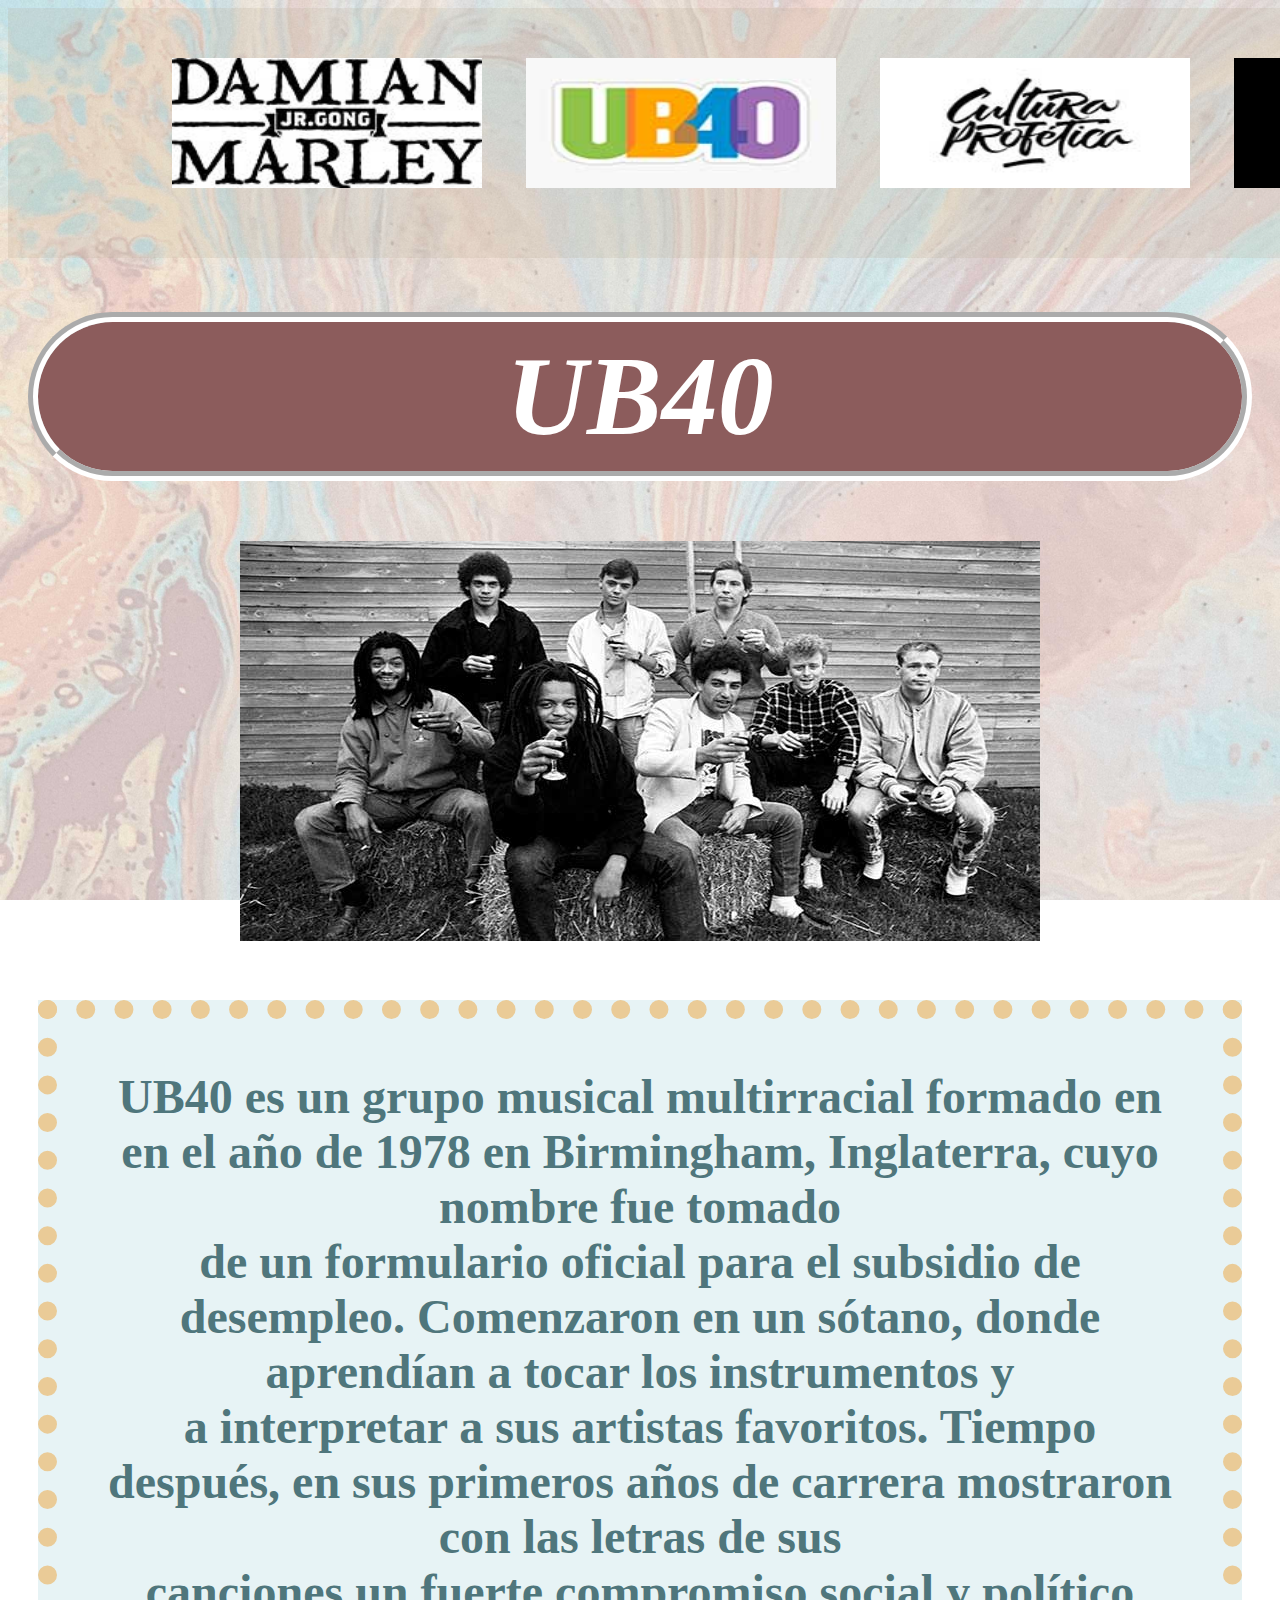
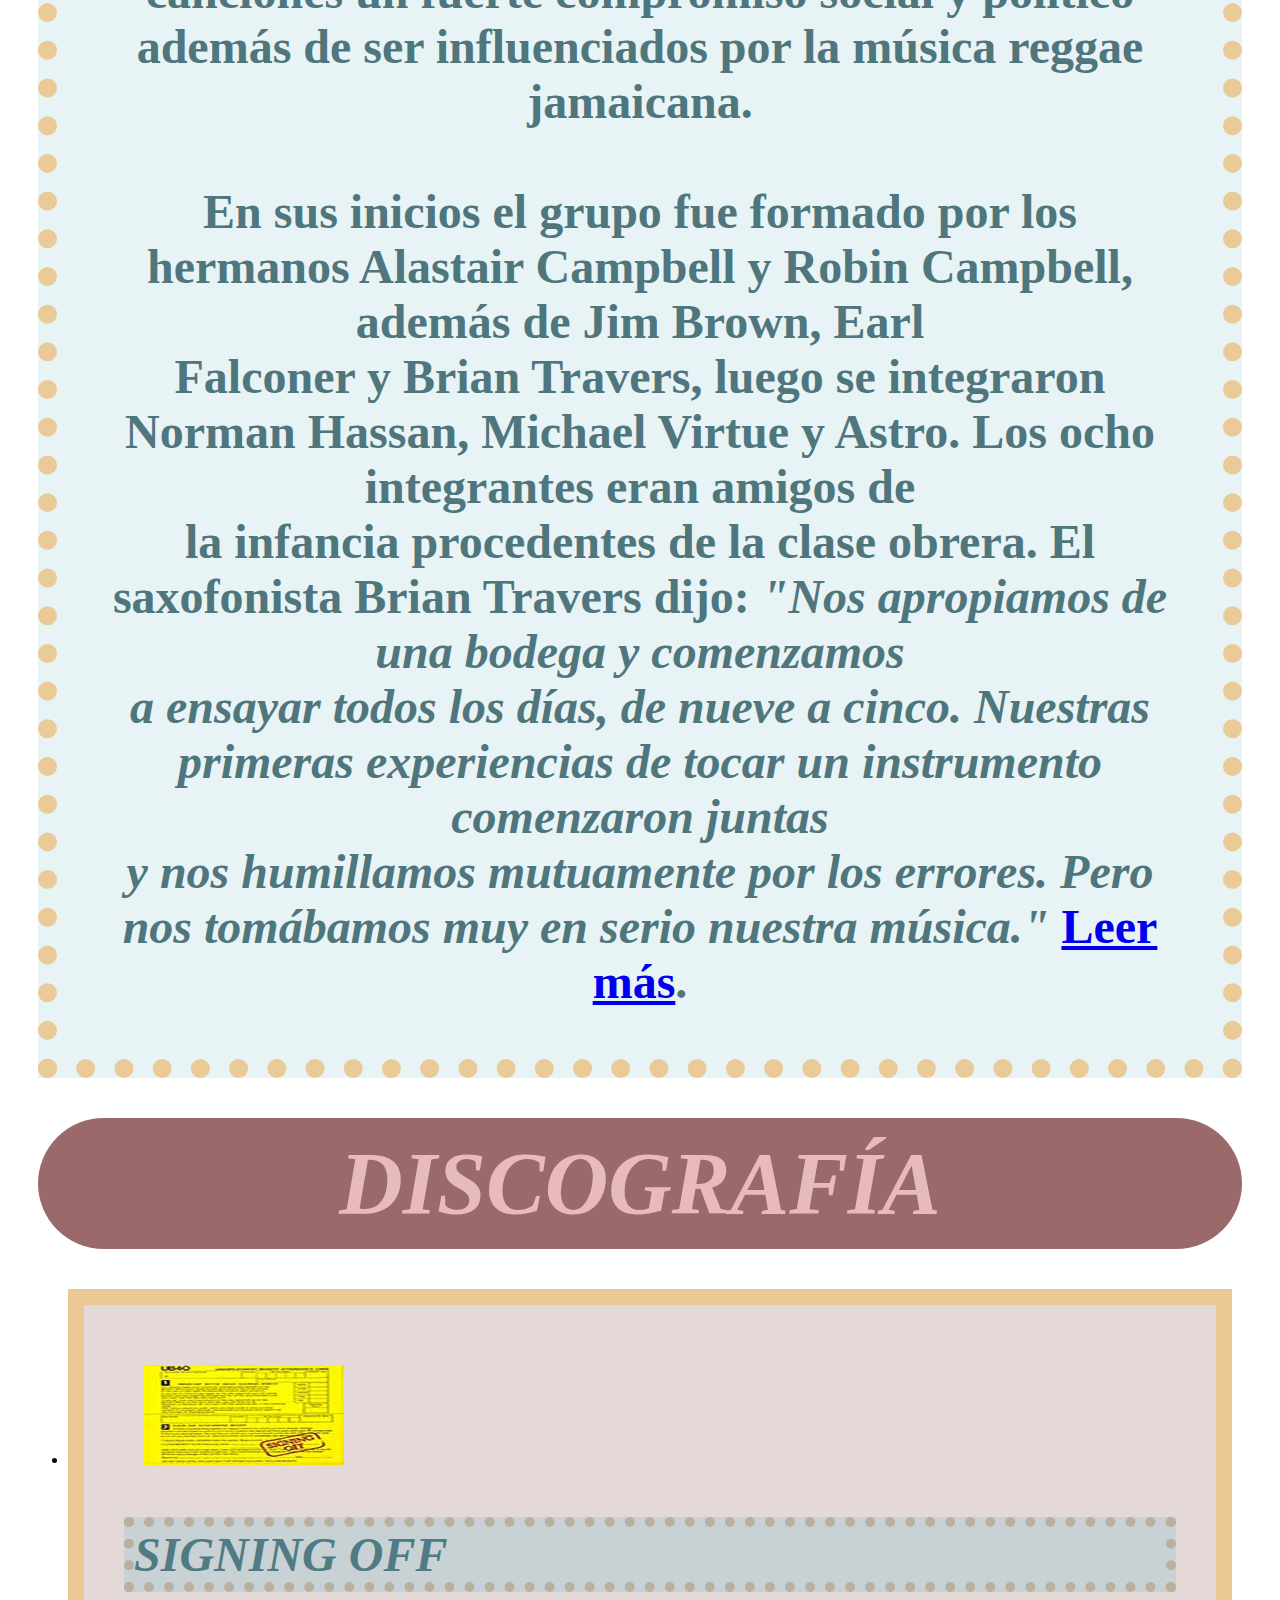
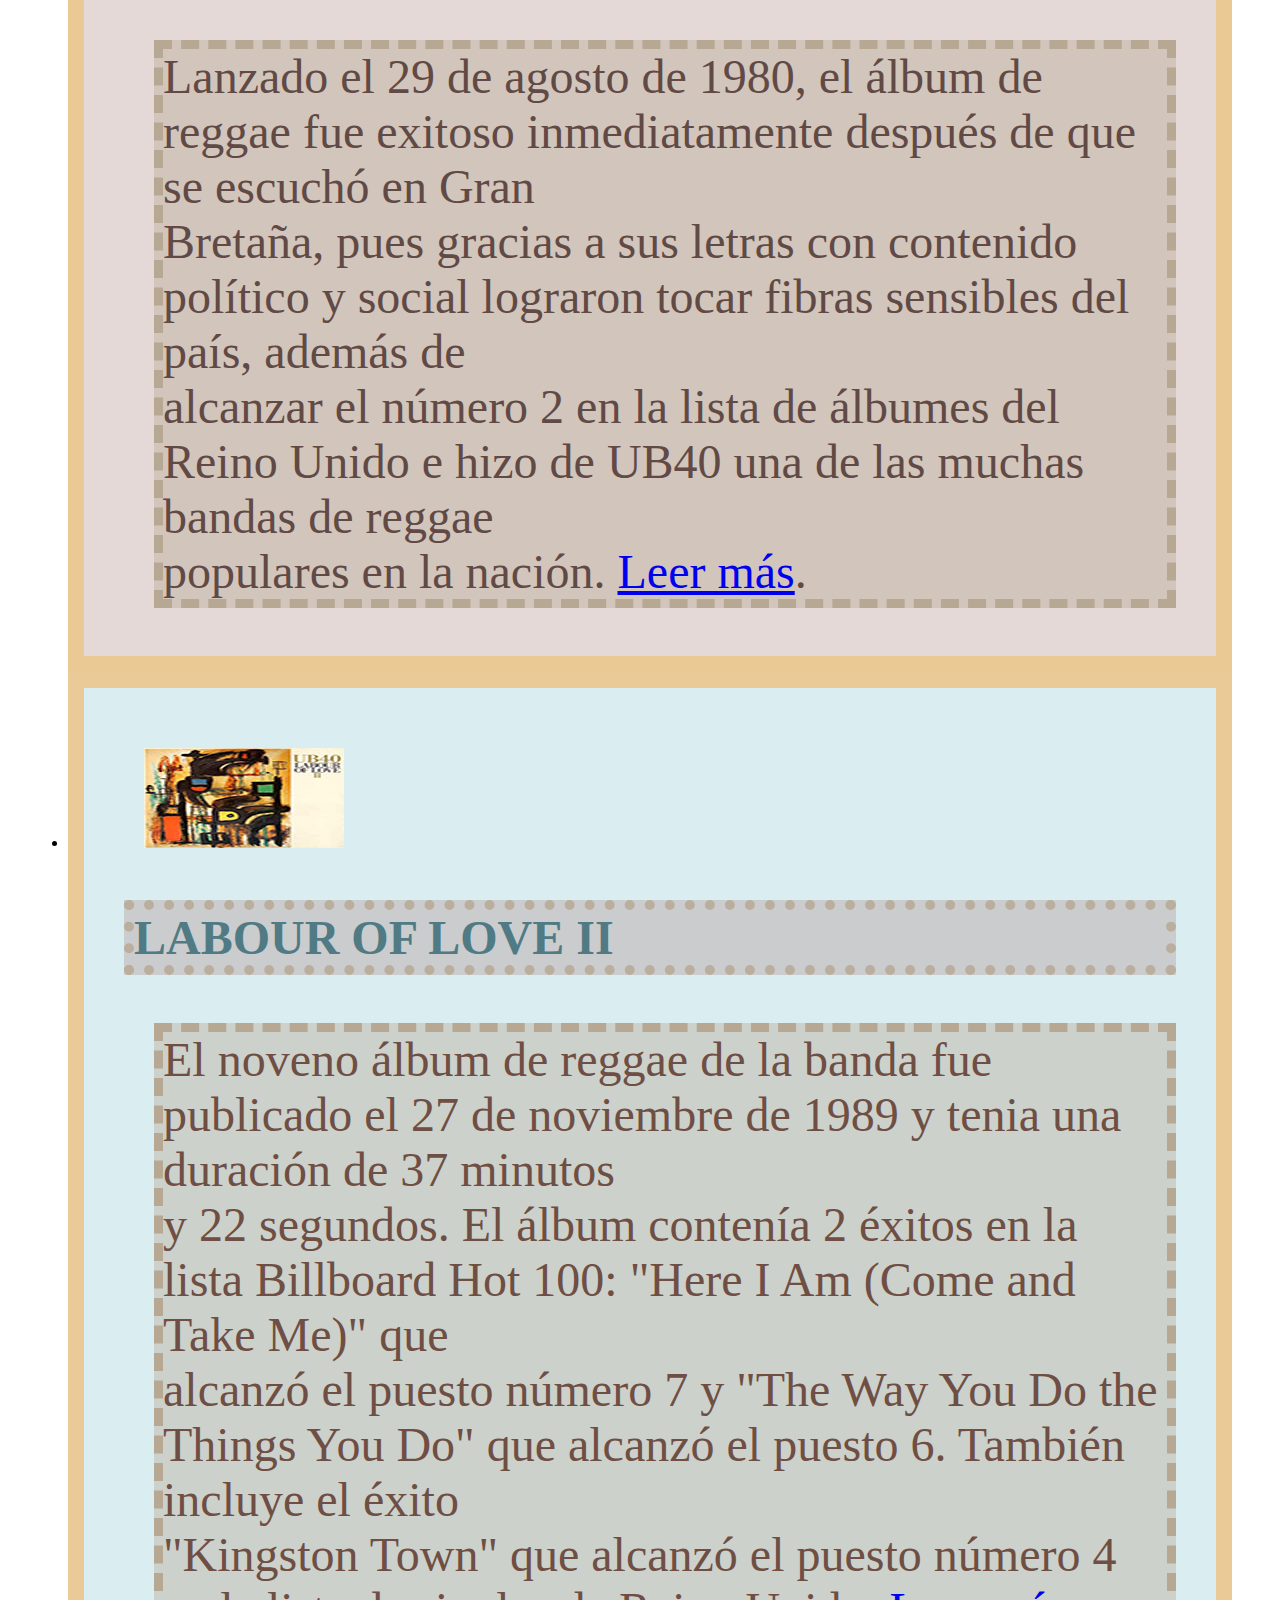
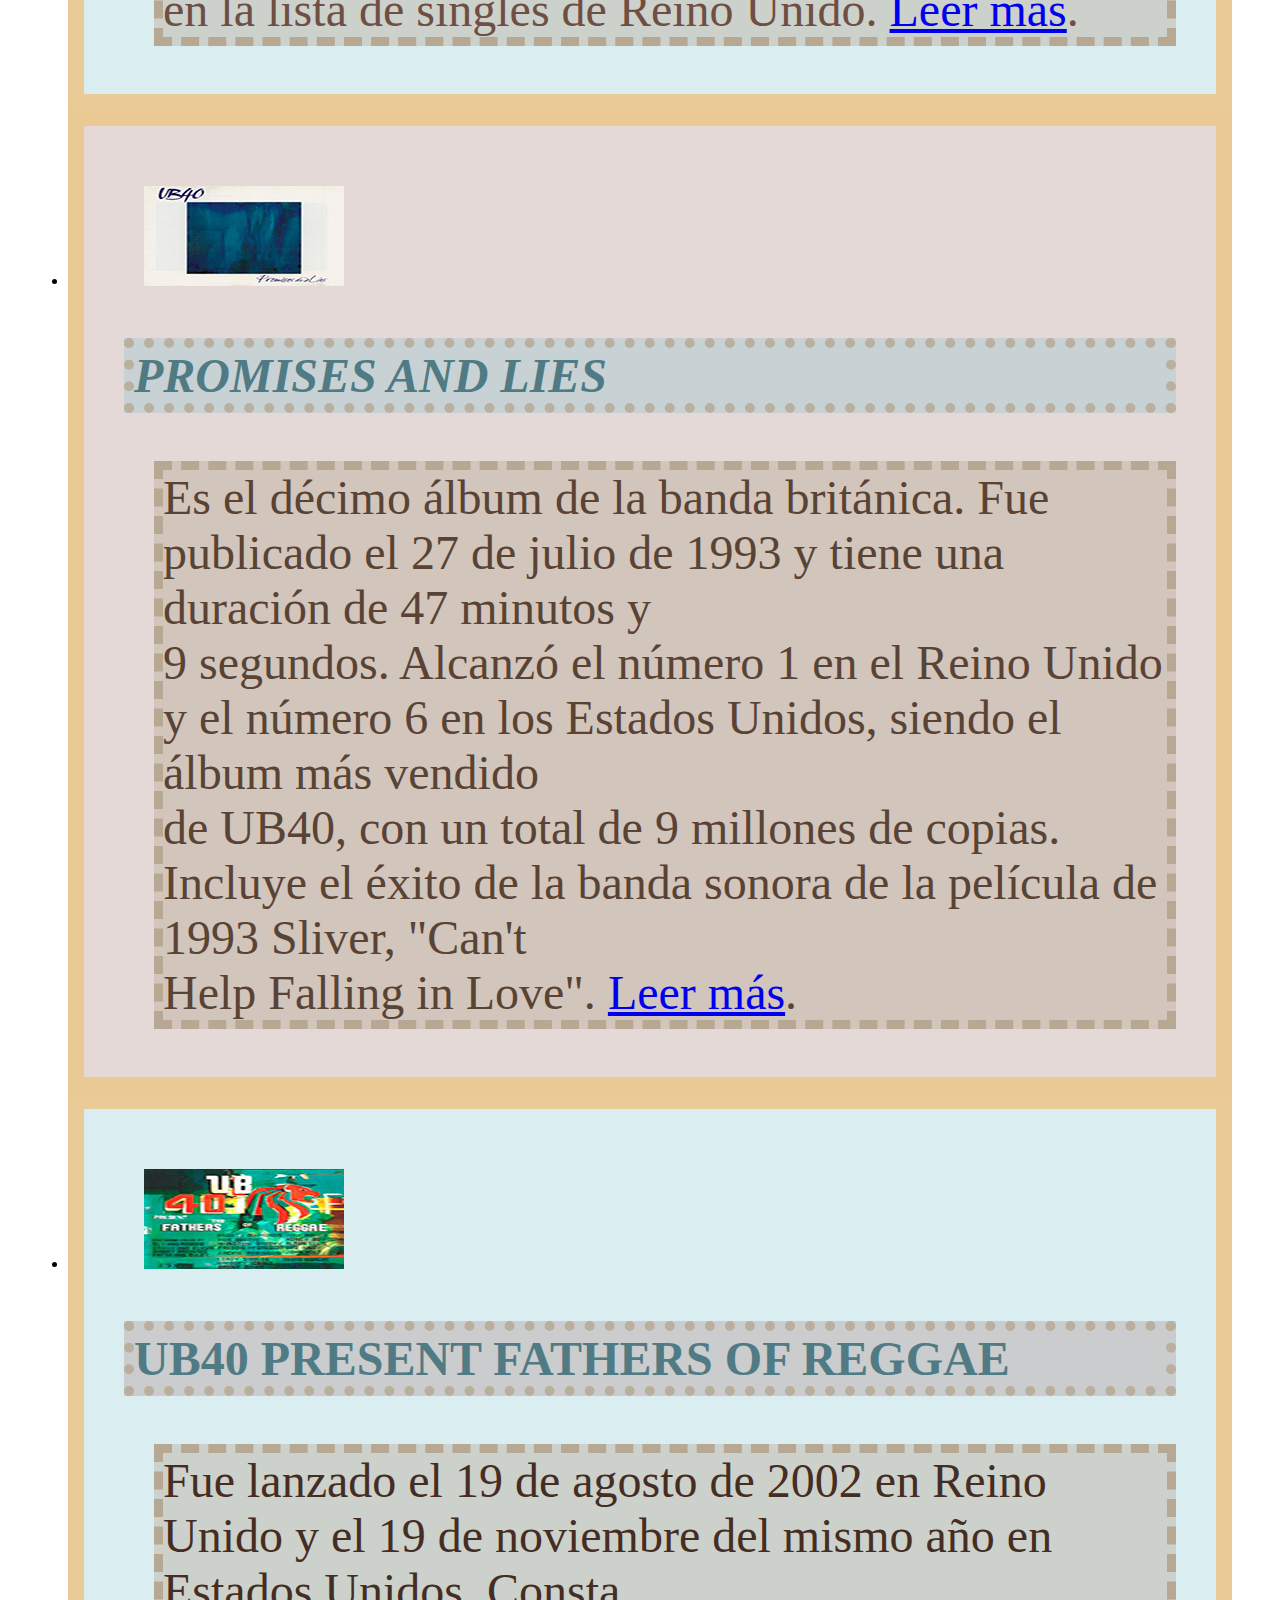
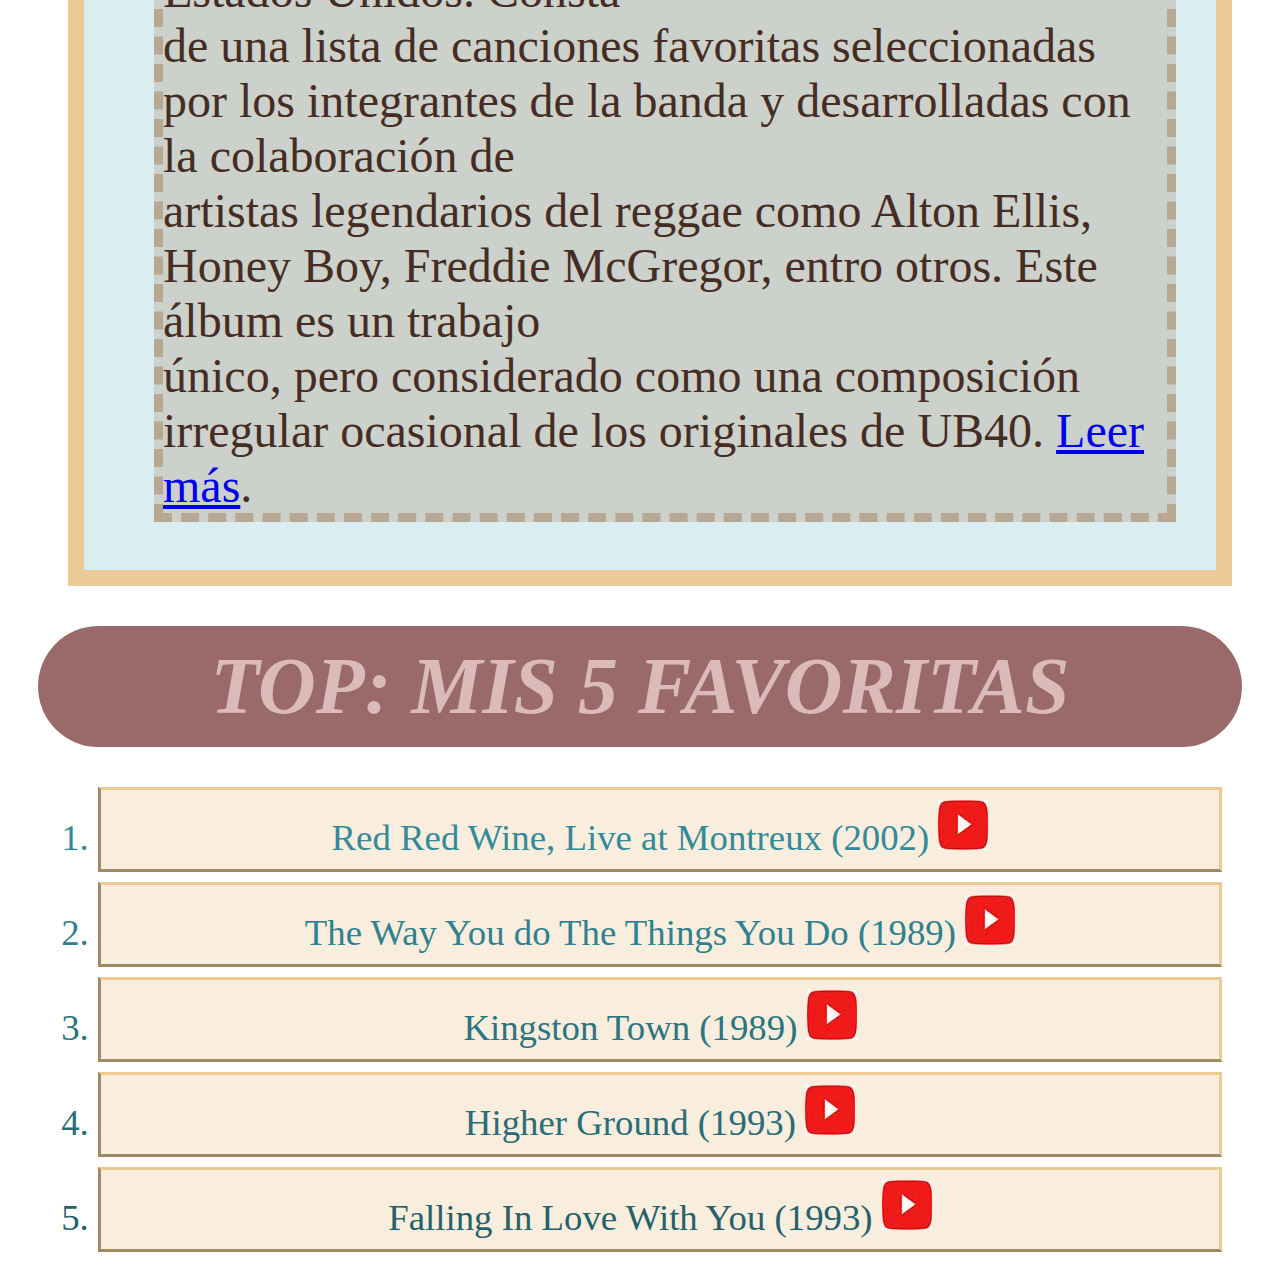
<file: pagina_bandas/ub40.html>
<!DOCTYPE html>
<html>

	<head>
		
		<title>UB40</title>
		<meta charset="utf-8">
		<meta name="author" content="Ana María Cota">
		<meta name="keywords" content="musica, banda, genero, ub40, reggae"> 
		<meta name="description" content="Sitio web personal usado para compartir mis bandas musicales favoritas">

		<link rel="stylesheet" type="text/css" media="all" href="css/stylo.css"> 

	</head>
		

	<body>

		<div class="navegacion">

		<a href="index.html"><img src="images/damian_marley_logo.jpg" alt="DAMIAN MARLEY LOGO" title="DAMIAN MARLEY"></a>
		<a href="ub40.html"><img src="images/ub40_logo.jpg" alt="UB40 LOGO" title="UB40"></a>
		<a href="culturaprofetica.html"><img src="images/cultura_profetica_logo.jpg" alt="CULTURA PROFÉTICA LOGO" title="CULTURA PROFÉTICA"></a>
		<a href="movimientooriginal.html"><img src="images/movimiento_original_logo.jpg" alt="MOVIMIENTO ORIGINAL LOGO" title="MOVIMIENTO ORIGINAL"></a>

		</div>

		<br><br><br>


	<h1>UB40</h1>

		<div><img src="images/ub40/ub40.jpg" alt="UB40" title="UB40"><br></div>

		<p class="intro">UB40 es un grupo musical multirracial formado en en el año de 1978 en Birmingham, Inglaterra, cuyo nombre fue tomado<br> de un formulario oficial para el subsidio de desempleo. Comenzaron en un sótano, donde aprendían a tocar los instrumentos y <br> a interpretar a sus artistas favoritos. Tiempo después, en sus primeros años de carrera mostraron con las letras de sus <br> canciones un fuerte compromiso social y político además de ser influenciados por la música reggae jamaicana. <br><br>
		En sus inicios el grupo fue formado por los hermanos Alastair Campbell y Robin Campbell, además de Jim Brown, Earl <br>Falconer y Brian Travers, luego se integraron Norman Hassan, Michael Virtue y Astro. Los ocho integrantes eran amigos de <br> la infancia procedentes de la clase obrera.  El saxofonista Brian Travers dijo: <em>"Nos apropiamos de una bodega y comenzamos <br> a ensayar todos los días, de nueve a cinco. Nuestras primeras experiencias de tocar un instrumento comenzaron juntas <br> y nos humillamos mutuamente por los errores. Pero nos tomábamos muy en serio nuestra música."</em>
		<a href="https://www.biografiasyvidas.com/biografia/u/ub40.htm" target="_blank"> Leer más</a>.</p>


	<h2 id="sub1">DISCOGRAFÍA</h2>

		<ul>
			<li class="album_uno">
				<img src="images/ub40/signing_off.jpg" alt="SIGNING OFF" title="SIGNING OFF ALBUM">
				<h3 class="ana"  id="ita">SIGNING OFF</h3>
				<p class="disco_uno">Lanzado el 29 de agosto de 1980, el álbum de reggae fue exitoso inmediatamente después de que se escuchó en Gran <br> Bretaña, pues gracias a sus letras con contenido político y social lograron tocar fibras sensibles del país, además de <br> alcanzar el número 2 en la lista de álbumes del Reino Unido e hizo de UB40 una de las muchas bandas de reggae <br> populares en la nación. <a href="https://en.wikipedia.org/wiki/Signing_Off" target="_blank"> Leer más</a>.</p>
			</li>

			<li class="album_dos">
				<img src="images/ub40/labour_of_love_ii.jpg" alt="LABOUR OF LOVE II" title="LABOUR OF LOVE II ALBUM">
				<h3 class="maria" id="bol">LABOUR OF LOVE II</h3>
				<p class="disco_dos">El noveno álbum de reggae de la banda fue publicado el 27 de noviembre de 1989 y tenia una duración de 37 minutos <br> y 22 segundos. El álbum contenía 2 éxitos en la lista Billboard Hot 100: "Here I Am (Come and Take Me)" que <br> alcanzó el puesto número 7 y "The Way You Do the Things You Do" que alcanzó el puesto 6. También incluye el éxito <br> "Kingston Town" que alcanzó el puesto número 4 en la lista de singles de Reino Unido. <a href="https://en.wikipedia.org/wiki/Labour_of_Love_II" target="_blank"> Leer más</a>.</p>
			</li>

			<li class="album_uno">
				<img src="images/ub40/promises_and_lies.jpg" alt="PROMISES AND LIES" title="PROMISES AND LIES ALBUM">
				<h3 class="cota"  id="ita">PROMISES AND LIES</h3>
				<p class="disco_tres">Es el décimo álbum de la banda británica. Fue publicado el 27 de julio de 1993 y tiene una duración de 47 minutos y <br> 9 segundos. Alcanzó el número 1 en el Reino Unido y el número 6 en los Estados Unidos, siendo el álbum más vendido <br> de UB40, con un total de 9 millones de copias.  Incluye el éxito de la banda sonora de la película de 1993 Sliver, "Can't <br> Help Falling in Love". <a href="https://en.wikipedia.org/wiki/Promises_and_Lies" target="_blank"> Leer más</a>.</p>
			</li>

			<li class="album_dos">
				<img src="images/ub40/present_fathers_of_reggae.jpg" alt="UB40 PRESENT THE FATHERS OF REGGAE" title="UB40 PRESENT THE FATHERS OF REGGAE ALBUM">
				<h3 class="noguera" id="bol">UB40 PRESENT FATHERS OF REGGAE</h3>
				<p class="disco_cuatro"> Fue lanzado el 19 de agosto de 2002 en Reino Unido y el 19 de noviembre del mismo año en Estados Unidos. Consta <br> de una lista de canciones favoritas seleccionadas por los integrantes de la banda y desarrolladas con la colaboración de <br> artistas legendarios del reggae como Alton Ellis, Honey Boy, Freddie McGregor, entro otros. Este álbum es un trabajo <br> único, pero  considerado como una composición irregular ocasional de los originales de UB40. <a href="https://pandora.com/artist/description/ub40/ub40-present-the-fathers-of-reggae/ALvrhmPcpcpvppq" target="_blank"> Leer más</a>.</p>
				
			</li>
				
		</ul>

	<h2 id="sub2">TOP: MIS 5 FAVORITAS</h2>

		<ol id="canciones">
			<li class="primera">
				Red Red Wine, Live at Montreux (2002) <a href="https://www.youtube.com/watch?v=SYQ1lkP1j_g" target="_blank"> <img src="images/youtube_logo.jpg"></a>
			</li>



			<li class="segunda">
				The Way You do The Things You Do (1989) <a href="https://www.youtube.com/watch?v=xviBqhV-Ga0" target="_blank"> <img src="images/youtube_logo.jpg"></a>
			
			</li>



			<li class="tercera">
				Kingston Town (1989) <a href="https://www.youtube.com/watch?v=9c4KAnQpdGw" target="_blank"> <img src="images/youtube_logo.jpg"></a>
			
			</li>



			<li class="cuarta">
				Higher Ground (1993) <a href="https://www.youtube.com/watch?v=zj6jgvYNnYI" target="_blank"> <img src="images/youtube_logo.jpg"></a>
			
			</li>



			<li class="quinta">
				Falling In Love With You (1993) <a href="https://www.youtube.com/watch?v=vUdloUqZa7w" target="_blank"> <img src="images/youtube_logo.jpg"></a>
			
			</li>


	</ol>

	</body>

</html>
</file>
<file: pagina_bandas/css/stylo.css>
body{
	background-image: url(../images/fondos/fondo2.jpg);
	background-size: cover;
	background-attachment: fixed;
	font-size: 1em;
}

.navegacion{
	background: rgba(183, 168, 147, 0.2);
	width: 1600px;
	height: 150px;
	padding: 50px;
	margin: auto;
}


.navegacion a{
	margin-left: 20px;
	margin-right: 20px;
}


.navegacion a img{
	height: 130px;
	width: 310px;
}


div{
	text-align: center;
	margin-bottom: 55px;
}


h1{
	font-family: Poor Richard;
	font-size: 7em;
	font-style: oblique;
	text-align: center;
	background: rgb(140, 92, 92);
	color: #fff;
	border: #fff 10px groove;
	border-radius: 10em;
	padding: 10px;
	margin: 0px 20px 60px 20px;
}


h2{
	font-family: Poor Richard;
	font-style: italic;
	font-size: 4.5em;
	text-align: center;
	background: #9a6a6a;
	color: #fff;
	border: #fff 50% ridge;
	border-radius: 25em;
	padding: 15px;
	margin: 40px 30px 40px 30px;
}


#sub1{
	font-family: High Tower Text;
	color: rgb(231, 187, 185);
	font-size: 5.5em;
}


#sub2{
	font-family: Maiandra GD;
	color: #dabbba;
	font-size: 5em;
}


h3{
	font-family: Palatino Linotype;
	font-size: 2em;
	color: #507b84;
	border-color: rgba(183, 168, 147, 0.8);
	border-style: dotted;
	border-width: 10px;
}


.ana{
	font-size: 3em;
	margin-left: 40px;
	margin-right: 40px;
}

.maria{
	font-size: 3em;
	margin-left: 40px;
	margin-right: 40px;
}

.cota{
	font-size: 3em;
	margin-left: 40px;
	margin-right: 40px;
}

.noguera{
	font-size: 3em;
	margin-left: 40px;
	margin-right: 40px;
}

#ita{
	font-style: italic;
	background-color: rgba(134, 197, 206, 0.3);
	font-family: NSimSun;

}

#bol{
	font-style: bold;
	background-color: rgba(170, 129, 127, 0.3);
	font-family: Rockwell Condensed;
}



p{
	font-family: Goudy Old Style;
	font-size: 3em;
	background: rgba(183, 168, 147, 0.4);
	color: #1b282b;
	border-color: rgb(183, 168, 147);
	border-width: 0.2em;
	border-style: dashed;
}

.intro{
	text-align: center;
	font-weight: bold;
	border-color: rgba(235, 199, 141, 0.9);
	border-style: dotted;
	border-width: 0.4em;
	background-color: rgba(134, 197, 206, 0.2);
	color: rgb(79, 118, 124);
	border-radius: 20em, 20em, 20em, 20em;
	padding: 50px;
	margin: 30px;
}

.disco_uno{
	color: #614a45;
	margin-left: 70px;
	margin-right: 40px;
}

.disco_dos{
	color: rgb(111, 78, 68);
	margin-left: 70px;
	margin-right: 40px;
}

.disco_tres{
	color: rgb(89, 67, 52);
	margin-left: 70px;
	margin-right: 40px;
}

.disco_cuatro{
	color: #462d23;
	margin-left: 70px;
	margin-right: 40px;
}


ul li {
	font-size: 1em;
	font-family: Consantia;
	background: rgba(134, 197, 206, 0.3);
	border: rgba(235, 199, 141, 0.9) 1em solid;
	margin-right: 40px;
}


ul li img{
	padding-left: 60px;
	padding-top: 60px;
	padding-right: 60px;
}


.album_uno{
	background-color: rgba(170, 129, 127, 0.3);
	margin-left: 20px;
}

.album_dos{
	background-color: rgba(134, 197, 206, 0.3);
	margin-left: 20px;
}



ol li{
	font-family: Calisto MT;
	font-size: 2.3em;
	background: rgba(235, 199, 141, 0.3);
	color: #1b282b;
	border: rgba(235, 199, 141, 0.9) 0.1em solid;
	border-left: rgba(235, 199, 141, 0.9) 0.1em inset;
	border-top: rgba(235, 199, 141, 0.9) 0.1em outset;
	border-bottom: rgba(235, 199, 141, 0.9) 0.1em outset;
}

#canciones{
	text-align: center;
}

.primera{
	color: #348a98;
	padding: 10px;
	margin: 10px 50px;
}

.segunda{
	color: rgb(49, 128, 141);
	padding: 10px;
	margin: 10px 50px;
}

.tercera{
	color: #2c7580;
	padding: 10px;
	margin: 10px 50px;
}

.cuarta{
	color: rgb(42, 108, 119);
	padding: 10px;
	margin: 10px 50px;
}
.quinta{
	color: #25616b;
	padding: 10px;
	margin: 10px 50px;
}
</file>
